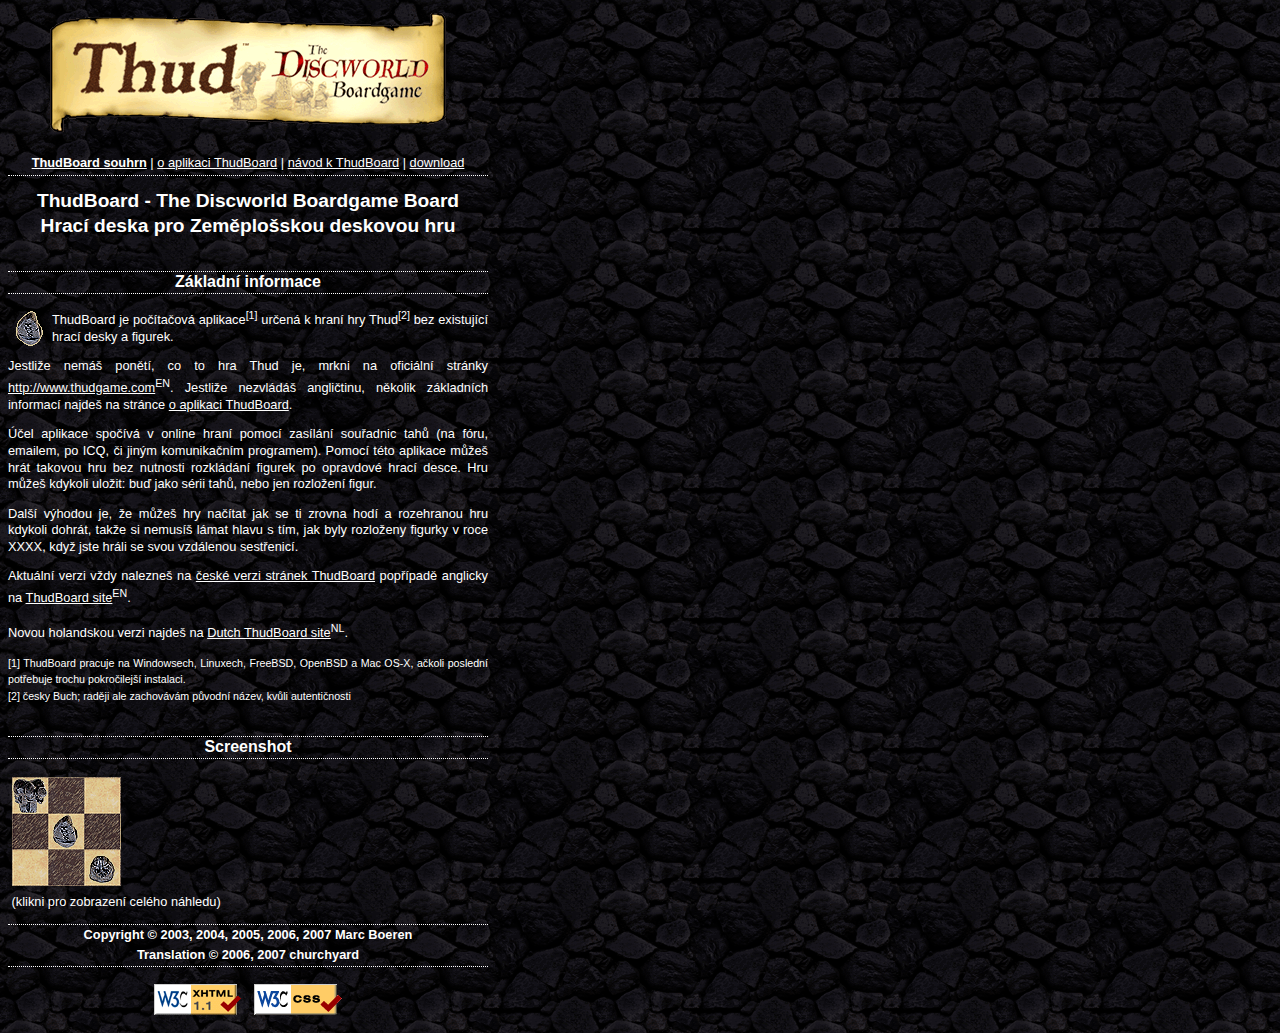
<file: website/public/thudboard-cz/index.html>
<?xml version="1.0" encoding="UTF-8"?>
<!DOCTYPE html PUBLIC "-//W3C//DTD XHTML 1.1//EN"
    "http://www.w3.org/TR/xhtml11/DTD/xhtml11.dtd">
<html xmlns="http://www.w3.org/1999/xhtml" xml:lang="cs">
<head>
  <title>ThudBoard SOUHRN</title>
  <link rel="stylesheet" href="thudboard.css" type="text/css" />
</head>

<body>
<div class="flow">
<img alt="Thud - The Discworld Boardgame" title="Thud - Zeměplošská desková hra" src="img/thudscroll.gif" width="400" height="120" />

<p class="links">
<a href="index.html"><b>ThudBoard souhrn</b></a> | 
<a href="about.html">o aplikaci ThudBoard</a> | 
<a href="howto.html">návod k ThudBoard</a> | 
<a href="http://www.million.nl/thudboard-cz/download.html">download</a>
</p>

<h1>ThudBoard - The Discworld Boardgame Board<br />
Hrací deska pro Zeměplošskou deskovou hru</h1>

<h2>Základní informace</h2>
<p>
<img class="pgf" src="img/rock.gif" alt="Kámen Thud" width="36" height="36"/>
ThudBoard je počítačová aplikace<sup>[1]</sup> určená k hraní hry Thud<sup>[2]</sup> bez existující hrací desky a figurek.
</p>
<p>
Jestliže nemáš ponětí, co to hra Thud je, mrkni na oficiální stránky <a href="http://www.thudgame.com/">http://www.thudgame.com</a><sup class="EN">EN</sup>.
Jestliže nezvládáš angličtinu, několik základních informací najdeš na stránce <a href="about.html">o aplikaci ThudBoard</a>.
</p>
<p>
Účel aplikace spočívá v online hraní pomocí zasílání souřadnic tahů (na fóru, emailem, po ICQ, či jiným komunikačním programem).
Pomocí této aplikace můžeš hrát takovou hru bez nutnosti rozkládání figurek po opravdové hrací desce. Hru můžeš kdykoli uložit:
buď jako sérii tahů, nebo jen rozložení figur.
</p>
<p>
Další výhodou je, že můžeš hry načítat jak se ti zrovna hodí a rozehranou hru kdykoli dohrát, takže si nemusíš lámat hlavu s tím, jak byly rozloženy figurky v roce XXXX, když jste hráli se svou vzdálenou sestřenicí.
</p>
<p>
Aktuální verzi vždy nalezneš na <a href="http://www.million.nl/thudboard-cz/">české verzi stránek ThudBoard</a> popřípadě anglicky na <a href="http://www.million.nl/thudboard/">ThudBoard site</a><sup class="EN">EN</sup>.
</p>

<p>
Novou holandskou verzi najdeš na <a href="http://www.million.nl/thudboard-nl/">Dutch ThudBoard site</a><sup class="EN">NL</sup>. 
</p>

<p>
<small>[1] ThudBoard pracuje na Windowsech, Linuxech, FreeBSD, OpenBSD a 
Mac OS-X, ačkoli poslední potřebuje trochu pokročilejší instalaci.<br />
[2] česky Buch; raději ale zachovávám původní název, kvůli autentičnosti</small>
</p>

<h2>Screenshot</h2>
<p>
<a href="img/thudscreen.jpg"><img src="img/thudpreview.gif" alt="klikni pro zobrazení celého náhledu" width="109" height="109"/></a><br/>
&nbsp;(klikni pro zobrazení celého náhledu)
</p>

<h3>
Copyright &copy; 2003, 2004, 2005, 2006, 2007 Marc Boeren<br />
Translation &copy; 2006, 2007 churchyard
</h3>

<a href="http://validator.w3.org/check/referer"><img src="img/valid-xhtml11.gif" alt="Valid XHTML 1.1!" height="31" width="88" /></a>
<a href="http://jigsaw.w3.org/css-validator/validator?uri=http://www.million.nl/thudboard-cz/thudboard.css"><img src="img/vcss.gif" alt="Valid CSS!" height="31" width="88" /></a>

</div>

</body>
</html>
</file>
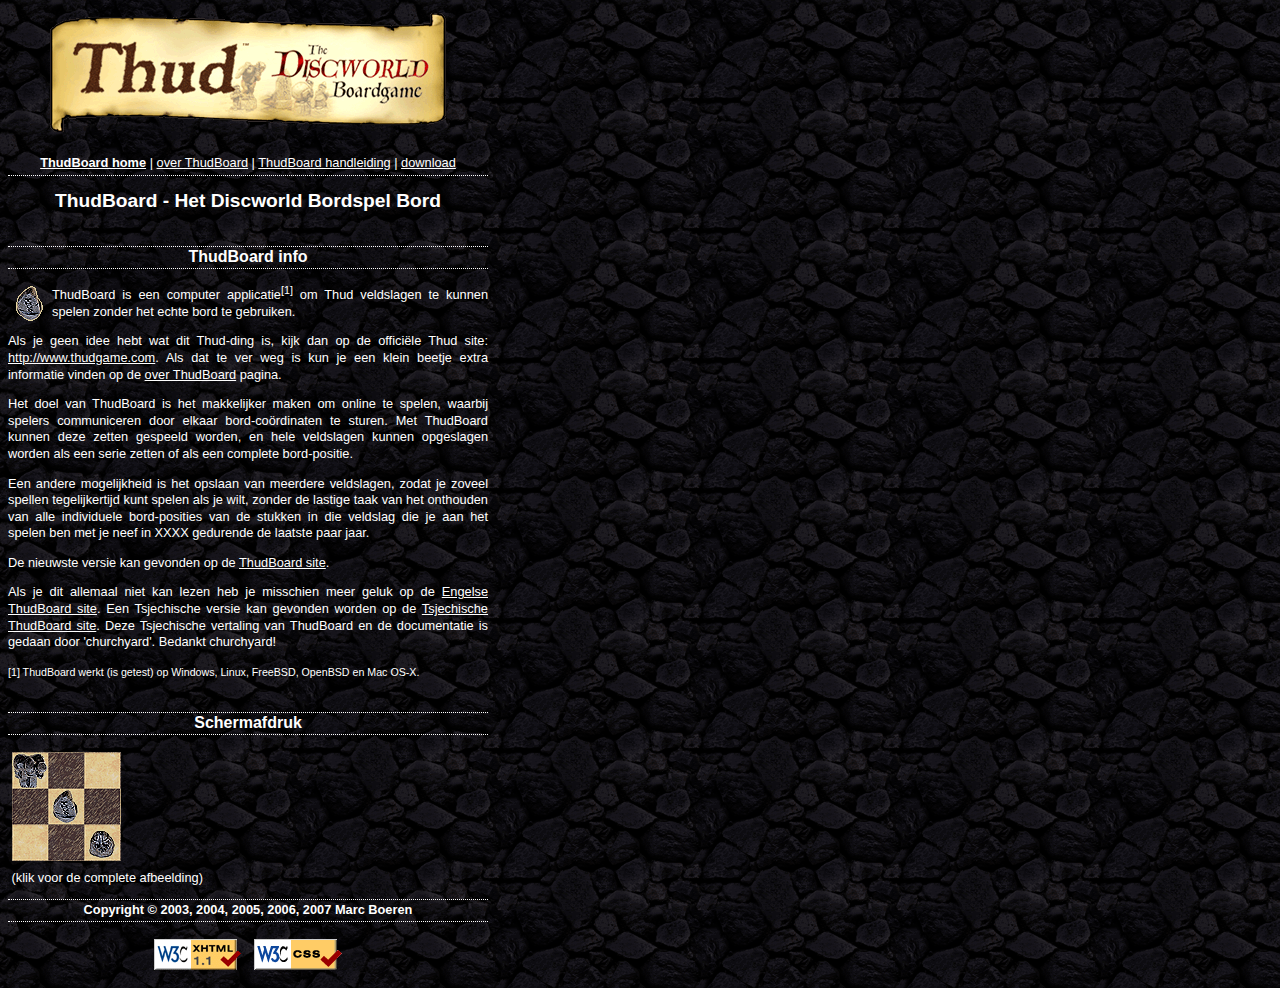
<file: website/public/thudboard-nl/index.html>
<?xml version="1.0" encoding="UTF-8"?>
<!DOCTYPE html PUBLIC "-//W3C//DTD XHTML 1.1//EN"
    "http://www.w3.org/TR/xhtml11/DTD/xhtml11.dtd">
<html xmlns="http://www.w3.org/1999/xhtml" xml:lang="en">
<head>
  <title>ThudBoard HOME</title>
  <link rel="stylesheet" href="thudboard.css" type="text/css" />
</head>

<body>
<div class="flow">
<img alt="Thud - Het Discworld Bordspel" src="img/thudscroll.gif" width="400" height="120" />

<p class="links">
<a href="index.html"><b>ThudBoard home</b></a> | 
<a href="about.html">over ThudBoard</a> | 
<a href="howto.html">ThudBoard handleiding</a> | 
<a href="http://www.million.nl/thudboard-nl/download.html">download</a>
</p>

<h1>ThudBoard - Het Discworld Bordspel Bord</h1>

<h2>ThudBoard info</h2>
<p>
<img class="pgf" src="img/rock.gif" alt="de Thud steen" width="36" height="36"/>
ThudBoard is een computer applicatie<sup>[1]</sup> om Thud veldslagen te kunnen 
spelen zonder het echte bord te gebruiken.
</p>
<p>
Als je geen idee hebt wat dit Thud-ding is, kijk dan op de offici&euml;le Thud
site: <a href="http://www.thudgame.com/">http://www.thudgame.com</a>.
Als dat te ver weg is kun je een klein beetje extra informatie vinden op de
<a href="about.html">over ThudBoard</a> pagina.
</p>
<p>
Het doel van ThudBoard is het makkelijker maken om online te spelen, waarbij 
spelers communiceren door elkaar bord-co&ouml;rdinaten te sturen. Met 
ThudBoard kunnen deze zetten gespeeld worden, en hele veldslagen kunnen
opgeslagen worden als een serie zetten of als een complete bord-positie.	
</p>
<p>
Een andere mogelijkheid is het opslaan van meerdere veldslagen, zodat je 
zoveel spellen tegelijkertijd kunt spelen als je wilt, zonder de lastige taak
van het onthouden van alle individuele bord-posities van de stukken in die
veldslag die je aan het spelen ben met je neef in XXXX gedurende de laatste
paar jaar.
</p>
<p>
De nieuwste versie kan gevonden op de <a href="http://www.million.nl/thudboard-nl/">ThudBoard site</a>.
</p>
<p>
Als je dit allemaal niet kan lezen heb je misschien meer geluk op de <a href="http://www.million.nl/thudboard/">Engelse ThudBoard site</a>.
Een Tsjechische versie kan gevonden worden op de <a href="http://www.million.nl/thudboard-cz/">Tsjechische ThudBoard site</a>. 
Deze Tsjechische vertaling van ThudBoard en de documentatie is gedaan door 'churchyard'. Bedankt churchyard!
</p>
<p>
<small>[1] ThudBoard werkt (is getest) op Windows, Linux, FreeBSD, OpenBSD en Mac OS-X.</small>
</p>

<h2>Schermafdruk</h2>
<p>
<a href="img/thudscreen.jpg"><img src="img/thudpreview.gif" alt="klik voor de complete afbeelding" width="109" height="109"/></a><br/>
&nbsp;(klik voor de complete afbeelding)
</p>

<h3>
Copyright &copy; 2003, 2004, 2005, 2006, 2007 Marc Boeren<br/>
</h3>

<a href="http://validator.w3.org/check/referer"><img src="img/valid-xhtml11.gif" alt="Valid XHTML 1.1!" height="31" width="88" /></a>
<a href="http://jigsaw.w3.org/css-validator/validator?uri=http://www.million.nl/thudboard/thudboard.css"><img src="img/vcss.gif" alt="Valid CSS!" height="31" width="88" /></a>

</div>

</body>
</html>
</file>
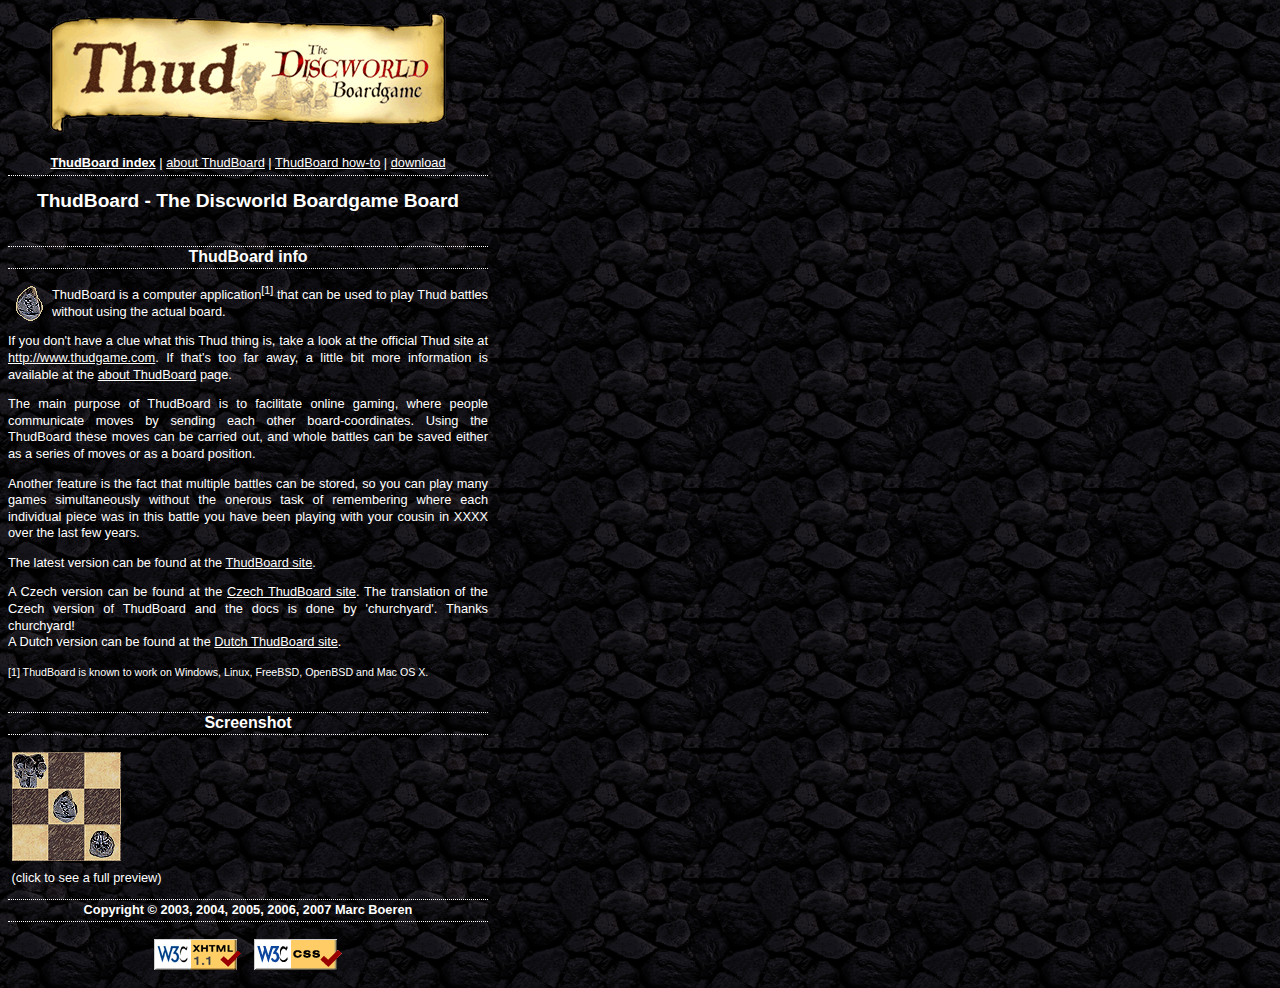
<file: website/public/thudboard/index.html>
<?xml version="1.0" encoding="UTF-8"?>
<!DOCTYPE html PUBLIC "-//W3C//DTD XHTML 1.1//EN"
    "http://www.w3.org/TR/xhtml11/DTD/xhtml11.dtd">
<html xmlns="http://www.w3.org/1999/xhtml" xml:lang="en">
<head>
  <title>ThudBoard HOME</title>
  <link rel="stylesheet" href="thudboard.css" type="text/css" />
</head>

<body>
<div class="flow">
<img alt="Thud - The Discworld Boardgame" src="img/thudscroll.gif" width="400" height="120" />

<p class="links">
<a href="index.html"><b>ThudBoard index</b></a> | 
<a href="about.html">about ThudBoard</a> | 
<a href="howto.html">ThudBoard how-to</a> | 
<a href="http://www.million.nl/thudboard/download.html">download</a>
</p>

<h1>ThudBoard - The Discworld Boardgame Board</h1>

<h2>ThudBoard info</h2>
<p>
<img class="pgf" src="img/rock.gif" alt="the Thud stone" width="36" height="36"/>
ThudBoard is a computer application<sup>[1]</sup> that can be used to play Thud 
battles without using the actual board.
</p>
<p>
If you don't have a clue what this Thud thing is, take a look at the 
official Thud site at <a href="http://www.thudgame.com/">http://www.thudgame.com</a>.
If that's too far away, a little bit more information is available at the 
<a href="about.html">about ThudBoard</a> page.
</p>
<p>
The main purpose of ThudBoard is to facilitate online gaming, where people 
communicate moves by sending each other board-coordinates. Using the ThudBoard 
these moves can be carried out, and whole battles can be saved either as a 
series of moves or as a board position.
</p>
<p>
Another feature is the fact that multiple battles can be stored, so you 
can play many games simultaneously without the onerous task of remembering 
where each individual piece was in this battle you have been playing with 
your cousin in XXXX over the last few years.
</p>
<p>
The latest version can be found at the <a href="http://www.million.nl/thudboard/">ThudBoard site</a>.
</p>
<p>
A Czech version can be found at the <a href="http://www.million.nl/thudboard-cz/">Czech ThudBoard site</a>. 
The translation of the Czech version of ThudBoard and the docs is done by 'churchyard'. Thanks churchyard!<br/>
A Dutch version can be found at the <a href="http://www.million.nl/thudboard-nl/">Dutch ThudBoard site</a>. 
</p>
<p>
<small>[1] ThudBoard is known to work on Windows, Linux, FreeBSD, OpenBSD and 
Mac OS X.</small>
</p>

<h2>Screenshot</h2>
<p>
<a href="img/thudscreen.jpg"><img src="img/thudpreview.gif" alt="click to see a full preview" width="109" height="109"/></a><br/>
&nbsp;(click to see a full preview)
</p>

<h3>
Copyright &copy; 2003, 2004, 2005, 2006, 2007  Marc Boeren<br/>
</h3>

<a href="http://validator.w3.org/check/referer"><img src="img/valid-xhtml11.gif" alt="Valid XHTML 1.1!" height="31" width="88" /></a>
<a href="http://jigsaw.w3.org/css-validator/validator?uri=http://www.million.nl/thudboard/thudboard.css"><img src="img/vcss.gif" alt="Valid CSS!" height="31" width="88" /></a>

</div>

</body>
</html>
</file>
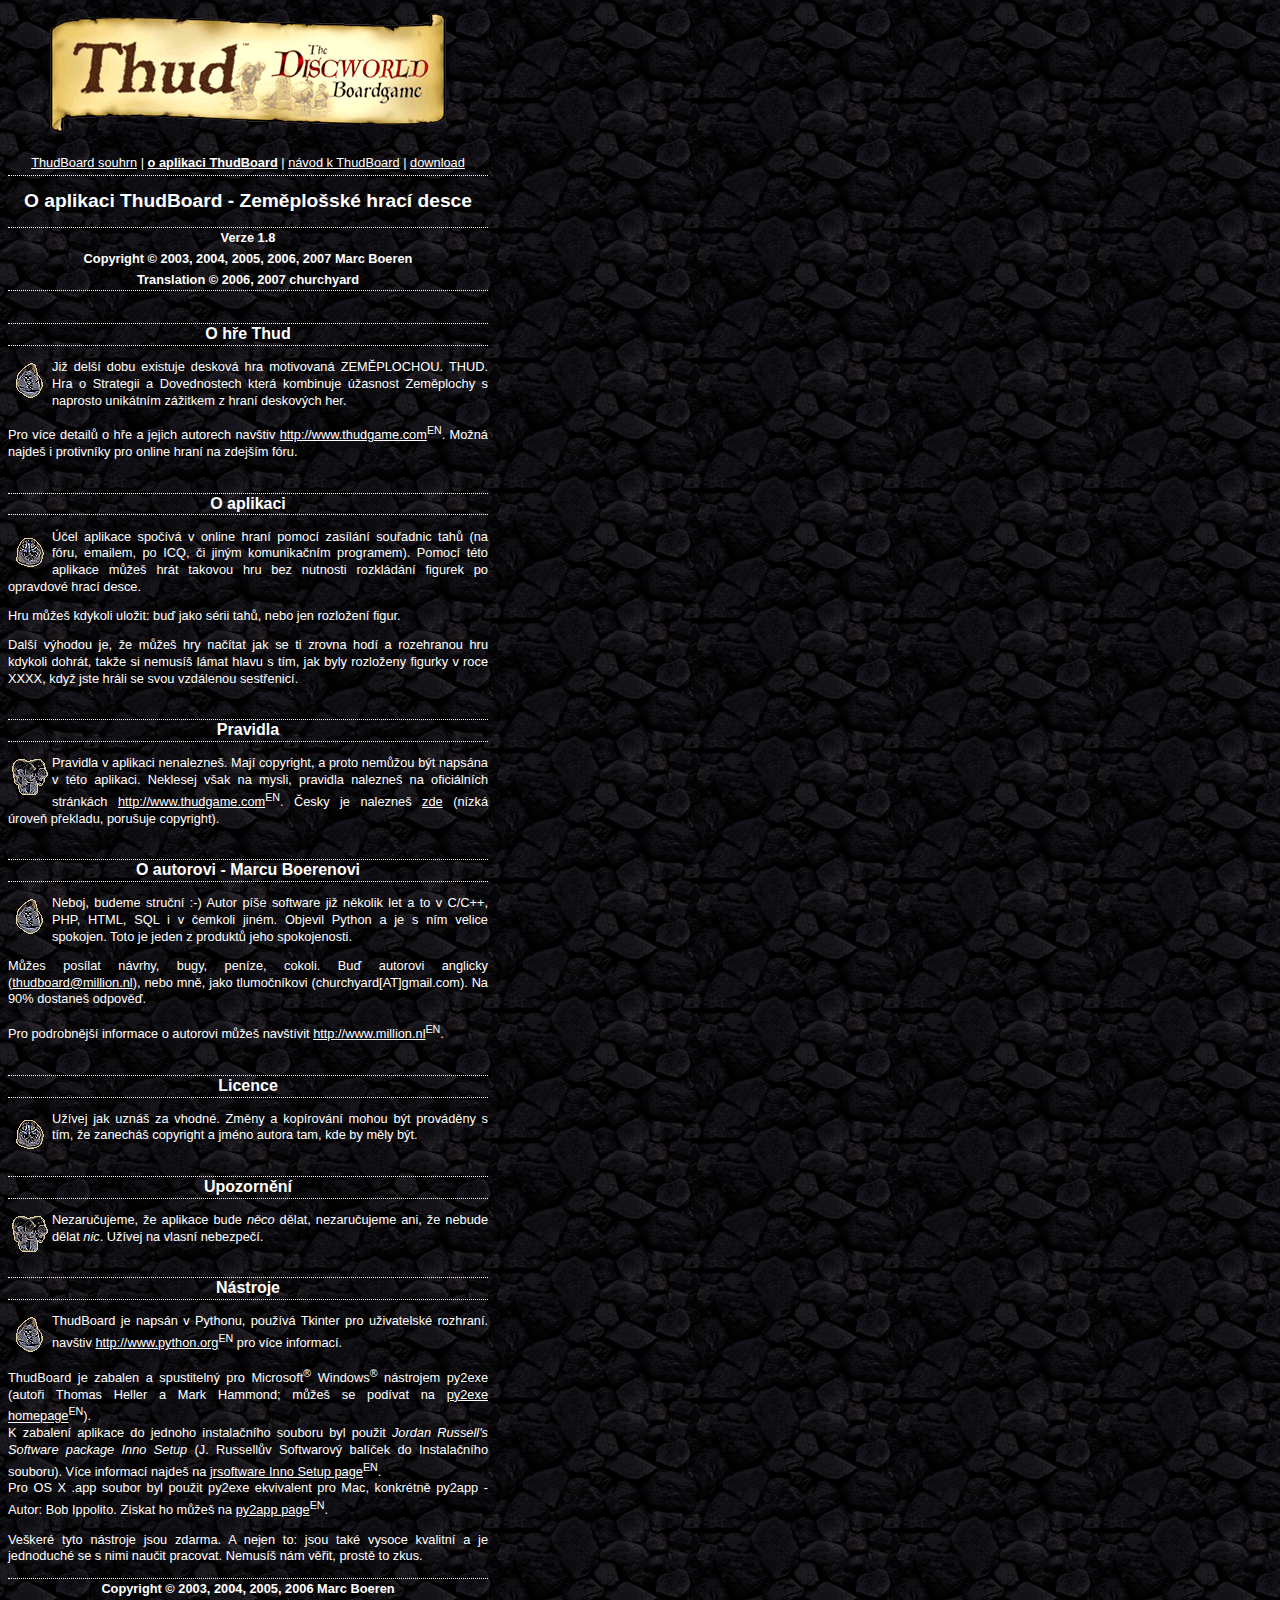
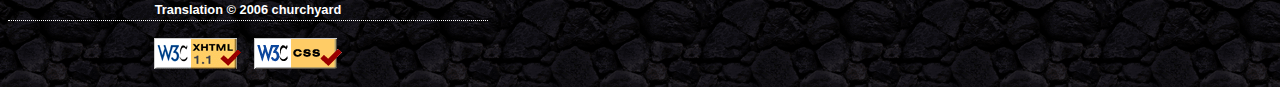
<file: website/public/thudboard-cz/about.html>
<?xml version="1.0" encoding="UTF-8"?>
<!DOCTYPE html PUBLIC "-//W3C//DTD XHTML 1.1//EN"
    "http://www.w3.org/TR/xhtml11/DTD/xhtml11.dtd">
<html xmlns="http://www.w3.org/1999/xhtml" xml:lang="cs">
<head>
  <title>O APLIKACI ThudBoard</title>
  <link rel="stylesheet" href="thudboard.css" type="text/css" />
</head>

<body>
<div class="flow">
<img alt="Thud - The Discworld Boardgame" title="Thud - Zeměplošská desková hra" src="img/thudscroll.gif" width="400" height="120" />

<p class="links">
<a href="index.html">ThudBoard souhrn</a> | 
<a href="about.html"><b>o aplikaci ThudBoard</b></a> | 
<a href="howto.html">návod k ThudBoard</a> | 
<a href="http://www.million.nl/thudboard-cz/download.html">download</a>
</p>

<h1>O aplikaci ThudBoard - Zeměplošské hrací desce</h1>

<h3>
Verze 1.8<br />
Copyright &copy; 2003, 2004, 2005, 2006, 2007 Marc Boeren<br />
Translation &copy; 2006, 2007 churchyard
</h3>

<h2>O hře Thud</h2>
<p>
<img class="pgf" src="img/rock.gif" alt="Kámen Thud" width="36" height="36"/>
Již delší dobu existuje desková hra motivovaná ZEMĚPLOCHOU. THUD.
Hra o Strategii a Dovednostech která kombinuje úžasnost Zeměplochy s naprosto unikátním zážitkem z hraní deskových her.
</p>
<p>
Pro více detailů o hře a jejich autorech navštiv <a href="http://www.thudgame.com">http://www.thudgame.com</a><sup class="EN">EN</sup>.
Možná najdeš i protivníky pro online hraní na zdejším fóru.
</p>
<h2>O aplikaci</h2>
<p>
<img class="pgf" src="img/dwarf.gif" alt="Trpaslík" width="36" height="36"/>
Účel aplikace spočívá v online hraní pomocí zasílání souřadnic tahů (na fóru, emailem, po ICQ, či jiným komunikačním programem).
Pomocí této aplikace můžeš hrát takovou hru bez nutnosti rozkládání figurek po opravdové hrací desce.
</p>
<p>
Hru můžeš kdykoli uložit: buď jako sérii tahů, nebo jen rozložení figur.
</p>
<p>
Další výhodou je, že můžeš hry načítat jak se ti zrovna hodí a rozehranou hru kdykoli dohrát, takže si nemusíš lámat hlavu s tím, jak byly rozloženy figurky v roce XXXX, když jste hráli se svou vzdálenou sestřenicí.
</p>
<h2>Pravidla</h2>
<p>
<img class="pgf" src="img/troll.gif" alt="Troll" width="36" height="36" />
Pravidla v aplikaci nenalezneš. Mají copyright, a proto nemůžou být napsána v této aplikaci. 
Neklesej však na mysli, pravidla nalezneš na oficiálních stránkách <a href="http://www.thudgame.com">http://www.thudgame.com</a><sup class="EN">EN</sup>.
Česky je nalezneš <a href="http://zemeplocha.xhosting.cz/page2/thud.html">zde</a> (nízká úroveň překladu, porušuje copyright).
</p>
<h2>O autorovi - Marcu Boerenovi</h2>
<p>
<img class="pgf" src="img/rock.gif" alt="Kámen Thud" width="36" height="36" />
Neboj, budeme struční :-)
Autor píše software již několik let a to v C/C++, PHP, HTML, SQL i v čemkoli jiném.
Objevil Python a je s ním velice spokojen. Toto je jeden z produktů jeho spokojenosti.
</p>
<p>
Můžes posílat návrhy, bugy, peníze, cokoli.
Buď autorovi anglicky (<a href="mailto:thudboard@million.nl">thudboard@million.nl</a>), nebo mně, jako tlumočníkovi (churchyard[AT]gmail.com).
Na 90% dostaneš odpověď.
</p>
<p>
Pro podrobnější informace o autorovi můžeš navštívit <a href="http://www.million.nl">http://www.million.nl</a><sup class="EN">EN</sup>.
</p>
<h2>Licence</h2>
<p>
<img class="pgf" src="img/dwarf.gif" alt="Trpaslík" width="36" height="36" />
Užívej jak uznáš za vhodné. Změny a kopírování mohou být prováděny s tím, že zanecháš copyright a jméno autora tam, kde by měly být.
</p>
<h2>Upozornění</h2>
<p>
<img class="pgf" src="img/troll.gif" alt="Troll" width="36" height="36" />
Nezaručujeme, že aplikace bude <i>něco</i> dělat, nezaručujeme ani, že nebude dělat <i>nic</i>.
Užívej na vlasní nebezpečí.
</p>
<h2>Nástroje</h2>
<p>
<img class="pgf" src="img/rock.gif" alt="Kámen Thud" width="36" height="36" />
ThudBoard je napsán v Pythonu, používá Tkinter pro uživatelské rozhraní.
navštiv <a href="http://www.python.org">http://www.python.org</a><sup class="EN">EN</sup> pro více informací.
</p>
<p>
ThudBoard je zabalen a spustitelný pro 
Microsoft<sup>&reg;</sup> Windows<sup>&reg;</sup> nástrojem py2exe
(autoři Thomas Heller a Mark Hammond; můžeš se podívat na 
<a href="http://starship.python.net/crew/theller/py2exe/">py2exe 
homepage</a><sup class="EN">EN</sup>).<br />
K zabalení aplikace do jednoho instalačního souboru byl použit 
<i>Jordan Russell's Software package Inno Setup</i> (J. Russellův Softwarový balíček do Instalačního souboru).
Více informací najdeš na <a href="http://www.jrsoftware.org/isinfo.php">jrsoftware 
Inno Setup page</a><sup class="EN">EN</sup>.<br/>
Pro OS X .app soubor byl použit py2exe ekvivalent pro
Mac, konkrétně py2app - Autor: Bob Ippolito. Získat ho můžeš na
<a href="http://cheeseshop.python.org/pypi/py2app">py2app page</a><sup class="EN">EN</sup>.<br/>
</p>
<p>
Veškeré tyto nástroje jsou zdarma. A nejen to: jsou také vysoce kvalitní a je jednoduché se s nimi naučit pracovat.
Nemusíš nám věřit, prostě to zkus.
</p>
<h3>
Copyright &copy; 2003, 2004, 2005, 2006 Marc Boeren<br />
Translation &copy; 2006 churchyard
</h3>

<a href="http://validator.w3.org/check/referer"><img src="img/valid-xhtml11.gif" alt="Valid XHTML 1.1!" height="31" width="88" /></a>
<a href="http://jigsaw.w3.org/css-validator/validator?uri=http://www.million.nl/thudboard-cz/thudboard.css"><img src="img/vcss.gif" alt="Valid CSS!" height="31" width="88" /></a>

</div>

</body>
</html>
</file>
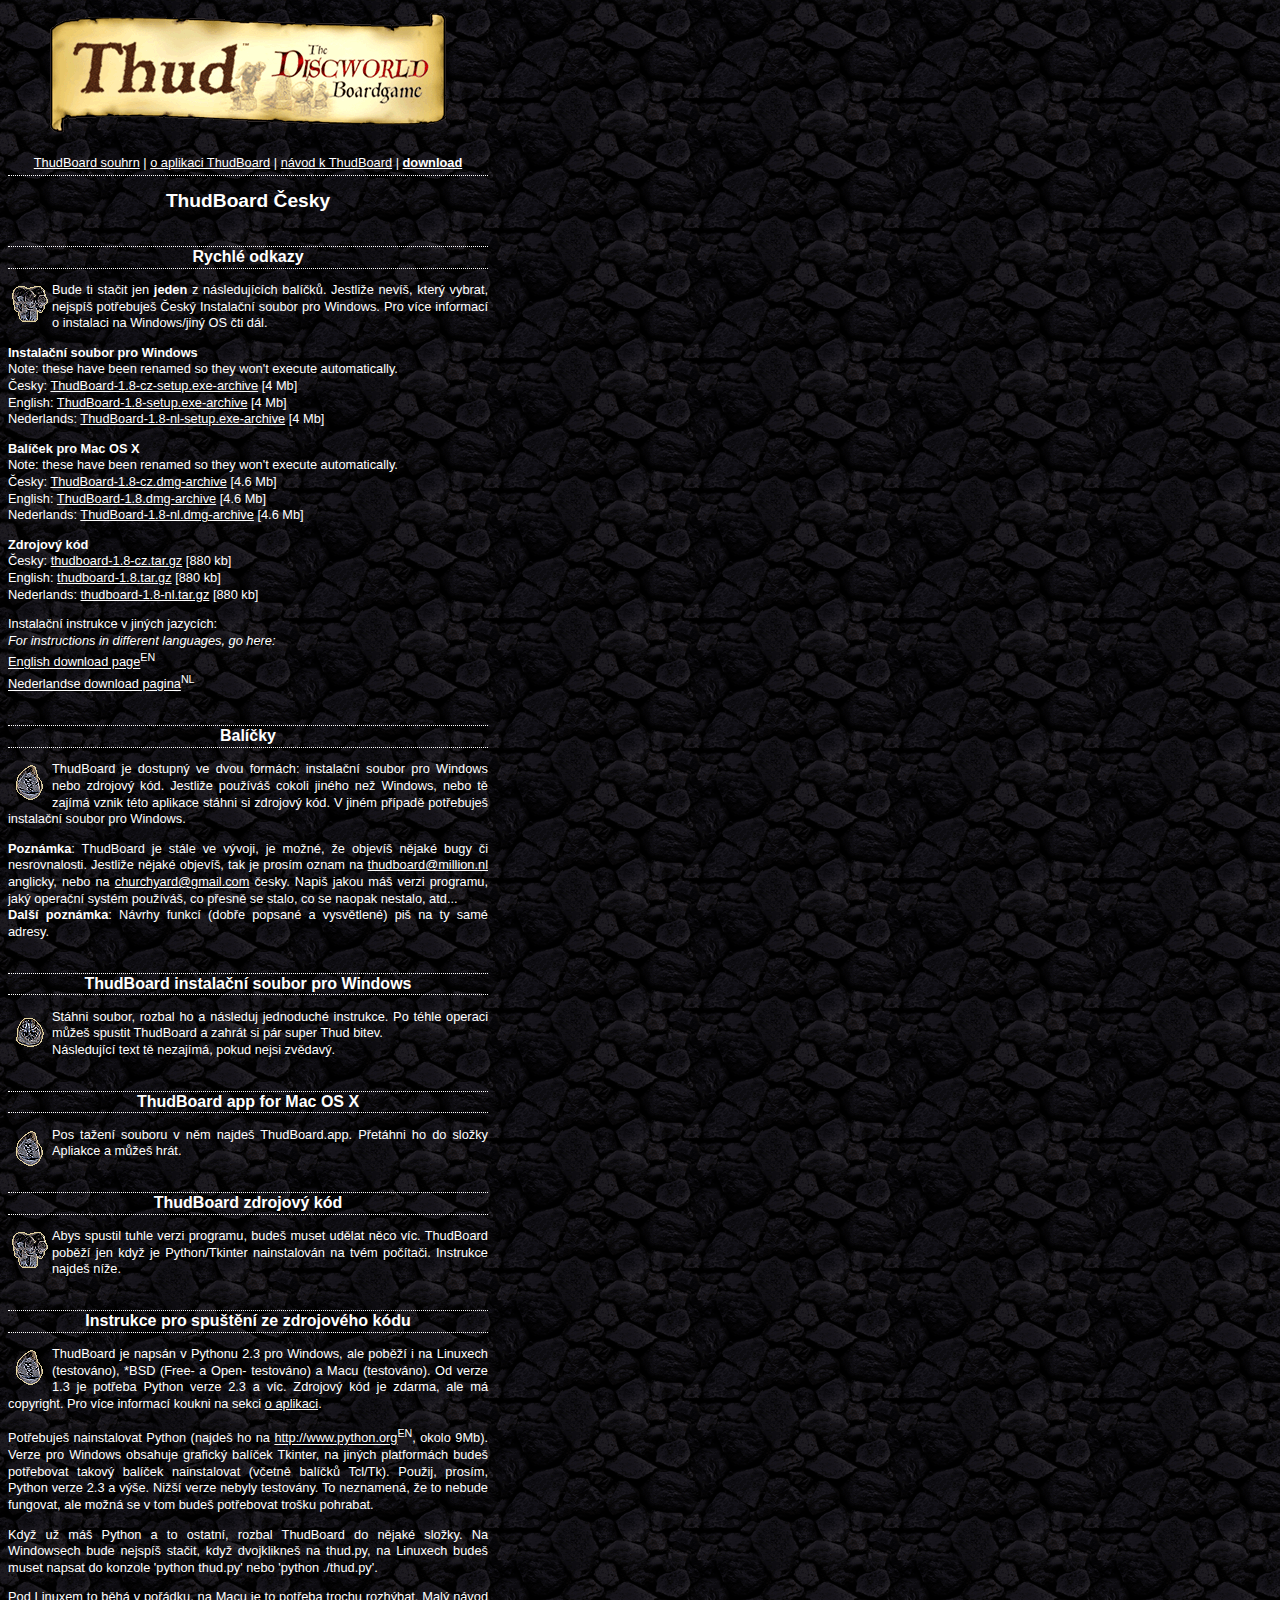
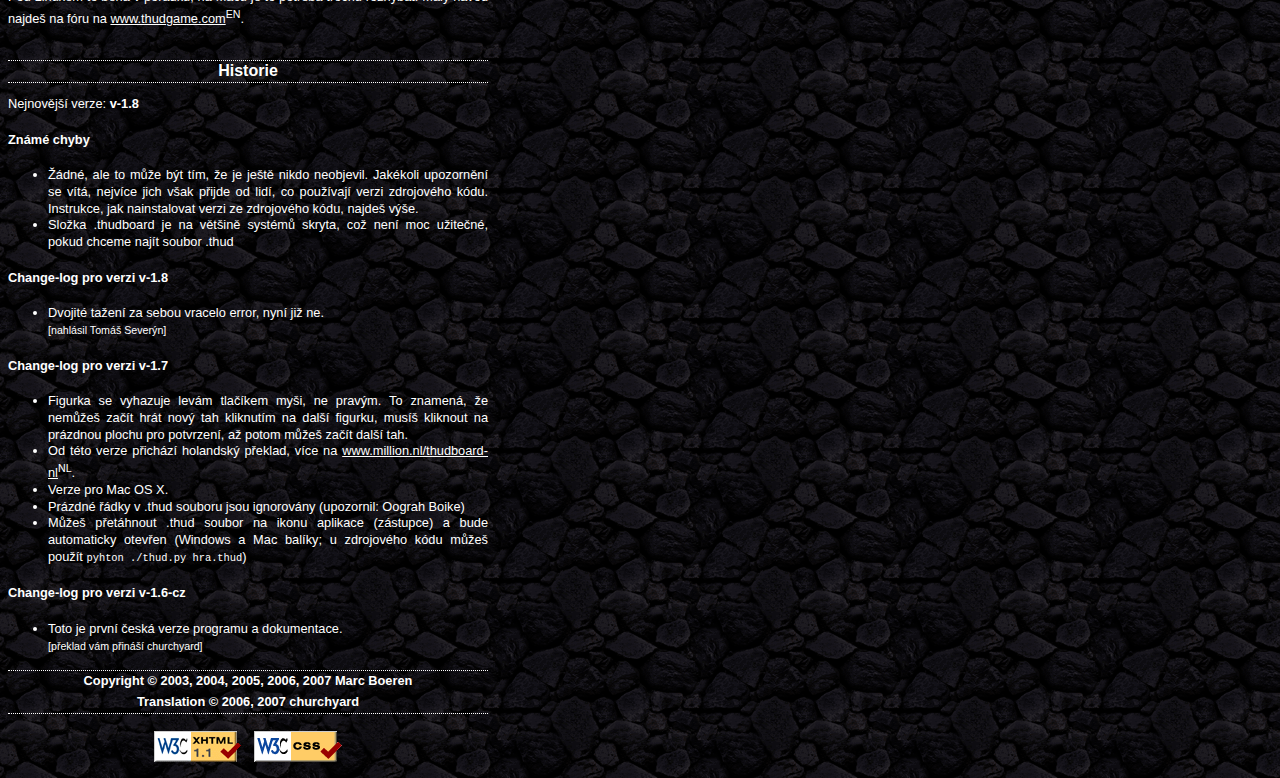
<file: website/public/thudboard-cz/download.html>
<?xml version="1.0" encoding="UTF-8"?>
<!DOCTYPE html PUBLIC "-//W3C//DTD XHTML 1.1//EN"
    "http://www.w3.org/TR/xhtml11/DTD/xhtml11.dtd">
<html xmlns="http://www.w3.org/1999/xhtml" xml:lang="cs">
<head>
  <title>ThudBoard DOWNLOAD</title>
  <link rel="stylesheet" href="thudboard.css" type="text/css" />
</head>

<body>
<div class="flow">
<img alt="Thud - The Discworld Boardgame" title="Thud - Zeměplošská desková hra" src="img/thudscroll.gif" width="400" height="120" />

<p class="links">
<a href="index.html">ThudBoard souhrn</a> |
<a href="about.html">o aplikaci ThudBoard</a> |
<a href="howto.html">návod k ThudBoard</a> |
<a href="http://www.million.nl/thudboard-cz/download.html"><b>download</b></a>
</p>

<h1>ThudBoard Česky</h1>
<h2>Rychlé odkazy</h2>
<p>
<img class="pgf" src="img/troll.gif" alt="Troll" width="36" height="36"/>
Bude ti stačit jen <b>jeden</b> z následujících balíčků.
Jestliže nevíš, který vybrat, nejspíš potřebuješ Český Instalační soubor pro Windows.
Pro více informací o instalaci na Windows/jiný OS čti dál.
</p>
<p>
<b>Instalační soubor pro Windows</b><br/>
Note: these have been renamed so they won't execute automatically.</br>
Česky: <a href="http://www.million.nl/file/ThudBoard-1.8-cz-setup.exe-archive">ThudBoard-1.8-cz-setup.exe-archive</a> [4 Mb]<br/>
English: <a href="http://www.million.nl/file/ThudBoard-1.8-setup.exe-archive">ThudBoard-1.8-setup.exe-archive</a> [4 Mb]<br/>
Nederlands: <a href="http://www.million.nl/file/ThudBoard-1.8-nl-setup.exe-archive">ThudBoard-1.8-nl-setup.exe-archive</a> [4 Mb]<br/>
</p>
<p>
<b>Balíček pro Mac OS X</b><br/>
Note: these have been renamed so they won't execute automatically.</br>
Česky: <a href="http://www.million.nl/file/ThudBoard-1.8-cz.dmg-archive">ThudBoard-1.8-cz.dmg-archive</a> [4.6 Mb]<br/>
English: <a href="http://www.million.nl/file/ThudBoard-1.8.dmg-archive">ThudBoard-1.8.dmg-archive</a> [4.6 Mb]<br/>
Nederlands: <a href="http://www.million.nl/file/ThudBoard-1.8-nl.dmg-archive">ThudBoard-1.8-nl.dmg-archive</a> [4.6 Mb]<br/>
</p>
<p>
<b>Zdrojový kód</b><br/>
Česky: <a href="http://www.million.nl/file/thudboard-1.8-cz.tar.gz">thudboard-1.8-cz.tar.gz</a> [880 kb]<br/>
English: <a href="http://www.million.nl/file/thudboard-1.8.tar.gz">thudboard-1.8.tar.gz</a> [880 kb]<br/>
Nederlands: <a href="http://www.million.nl/file/thudboard-1.8-nl.tar.gz">thudboard-1.8-nl.tar.gz</a> [880 kb]<br/>
</p>
<p>
Instalační instrukce v jiných jazycích:<br/>
<i>For instructions in different languages, go here:</i><br/>
<a href="http://www.million.nl/thudboard/download.html">English download page</a><sup class="EN">EN</sup><br/>
<a href="http://www.million.nl/thudboard-nl/download.html">Nederlandse download pagina</a><sup class="EN">NL</sup><br/>
</p>

<h2>Balíčky</h2>
<p>
<img class="pgf" src="img/rock.gif" alt="Kámen Thud" width="36" height="36"/>
ThudBoard je dostupný ve dvou formách: instalační soubor pro Windows nebo zdrojový kód.
Jestliže používáš cokoli jiného než Windows, nebo tě zajímá vznik této aplikace stáhni si zdrojový kód.
V jiném případě potřebuješ instalační soubor pro Windows.
</p>
<p>
<b>Poznámka</b>: ThudBoard je stále ve vývoji, je možné, že objevíš nějaké bugy či nesrovnalosti.
Jestliže nějaké objevíš, tak je prosím oznam na <a href="mailto:thudboard@million.nl">thudboard@million.nl</a>
anglicky, nebo na <a href="mailto:churchyard@gmail.com">churchyard@gmail.com</a> česky.
Napiš jakou máš verzi programu, jaký operační systém používáš, co přesně se stalo, co se naopak nestalo, atd...<br/>
<b>Další poznámka</b>: Návrhy funkcí (dobře popsané a vysvětlené) piš na ty samé adresy.
</p>
<h2>ThudBoard instalační soubor pro Windows</h2>
<p>
<img class="pgf" src="img/dwarf.gif" alt="Trpaslík" width="36" height="36"/>
Stáhni soubor, rozbal ho a následuj jednoduché instrukce.
Po téhle operaci můžeš spustit ThudBoard a zahrát si pár super Thud bitev.<br/>
Následující text tě nezajímá, pokud nejsi zvědavý.
</p>
<h2>ThudBoard app for Mac OS X</h2>
<p>
<img class="pgf" src="img/rock.gif" alt="the Thud stone" width="36" height="36"/>
Pos tažení souboru v něm najdeš ThudBoard.app.
Přetáhni ho do složky Apliakce a můžeš hrát.
</p>
<h2>ThudBoard zdrojový kód</h2>
<p>
<img class="pgf" src="img/troll.gif" alt="Troll" width="36" height="36"/>
Abys spustil tuhle verzi programu, budeš muset udělat něco víc.
ThudBoard poběží jen když je Python/Tkinter nainstalován na tvém počítači.
Instrukce najdeš níže.
</p>

<h2>Instrukce pro spuštění ze zdrojového kódu</h2>
<p>
<img class="pgf" src="img/rock.gif" alt="Kámen Thud" width="36" height="36"/>
ThudBoard je napsán v Pythonu 2.3 pro Windows, ale poběží i na Linuxech (testováno),
*BSD (Free- a Open- testováno) a Macu (testováno). Od verze 1.3 je potřeba Python verze 2.3 a víc.
Zdrojový kód je zdarma, ale má copyright. Pro více informací koukni na sekci
<a href="about.html">o aplikaci</a>.
</p>
<p>
Potřebuješ nainstalovat Python
(najdeš ho na <a href="http://www.python.org">http://www.python.org</a><sup class="EN">EN</sup>, okolo 9Mb).
Verze pro Windows obsahuje grafický balíček Tkinter, na jiných
platformách budeš potřebovat takový balíček nainstalovat (včetně balíčků Tcl/Tk).
Použij, prosím, Python verze 2.3 a výše. Nižší verze nebyly testovány.
To neznamená, že to nebude fungovat, ale možná se v tom budeš potřebovat trošku pohrabat.
</p>
<p>
Když už máš Python a to ostatní, rozbal ThudBoard do nějaké složky.
Na Windowsech bude nejspíš stačit, když dvojklikneš na thud.py,
na Linuxech budeš muset napsat do konzole 'python thud.py' nebo 'python ./thud.py'.
</p>
<p>
Pod Linuxem to běhá v pořádku, na Macu je to potřeba trochu rozhýbat.
Malý návod najdeš na fóru na <a href="http://www.thudgame.com">www.thudgame.com</a><sup class="EN">EN</sup>.
</p>

<h2>Historie</h2>
<p>
Nejnovější verze: <b>v-1.8</b>
</p>

<h4>Známé chyby</h4>
<ul>
<li>Žádné, ale to může být tím, že je ještě nikdo neobjevil.
Jakékoli upozornění se vítá, nejvíce jich však přijde od lidí, co používají verzi zdrojového kódu.
Instrukce, jak nainstalovat verzi ze zdrojového kódu, najdeš výše.<br/>
</li>
<li>Složka .thudboard je na většině systémů skryta, což není moc užitečné, pokud chceme najít soubor .thud</li>
</ul>

<h4>Change-log pro verzi v-1.8</h4>
<ul>
<li>Dvojité tažení za sebou vracelo error, nyní již ne.<br/>
<small>[nahlásil Tomáš Severýn]</small></li>
</ul>

<h4>Change-log pro verzi v-1.7</h4>
<ul>
<li>Figurka se vyhazuje levám tlačíkem myši, ne pravým.
To znamená, že nemůžeš začít hrát nový tah kliknutím na další figurku,
musíš kliknout na prázdnou plochu pro potvrzení, až potom můžeš začít další tah.
</li>
<li>Od této verze přichází holandský překlad, více na <a href="http://www.million.nl/thudboard-nl">www.million.nl/thudboard-nl</a><sup class="EN">NL</sup>.
</li>
<li>Verze pro Mac OS X.
</li>
<li>Prázdné řádky v .thud souboru jsou ignorovány (upozornil: Oograh Boike)
</li>
<li>Můžeš přetáhnout .thud soubor na ikonu aplikace (zástupce) a bude automaticky otevřen (Windows a Mac balíky; u zdrojového kódu můžeš použít <tt>pyhton ./thud.py hra.thud</tt>)
</li>

</ul>



<h4>Change-log pro verzi v-1.6-cz</h4>
<ul>
<li>Toto je první česká verze programu a dokumentace.<br/>
<small>[překlad vám přináší churchyard]</small></li>
</ul>

<h3>
Copyright &copy; 2003, 2004, 2005, 2006, 2007 Marc Boeren<br />
Translation &copy; 2006, 2007 churchyard
</h3>

<a href="http://validator.w3.org/check/referer"><img src="img/valid-xhtml11.gif" alt="Valid XHTML 1.1!" height="31" width="88" /></a>
<a href="http://jigsaw.w3.org/css-validator/validator?uri=http://www.million.nl/thudboard-cz/thudboard.css"><img src="img/vcss.gif" alt="Valid CSS!" height="31" width="88" /></a>

</div>

</body>
</html>
</file>
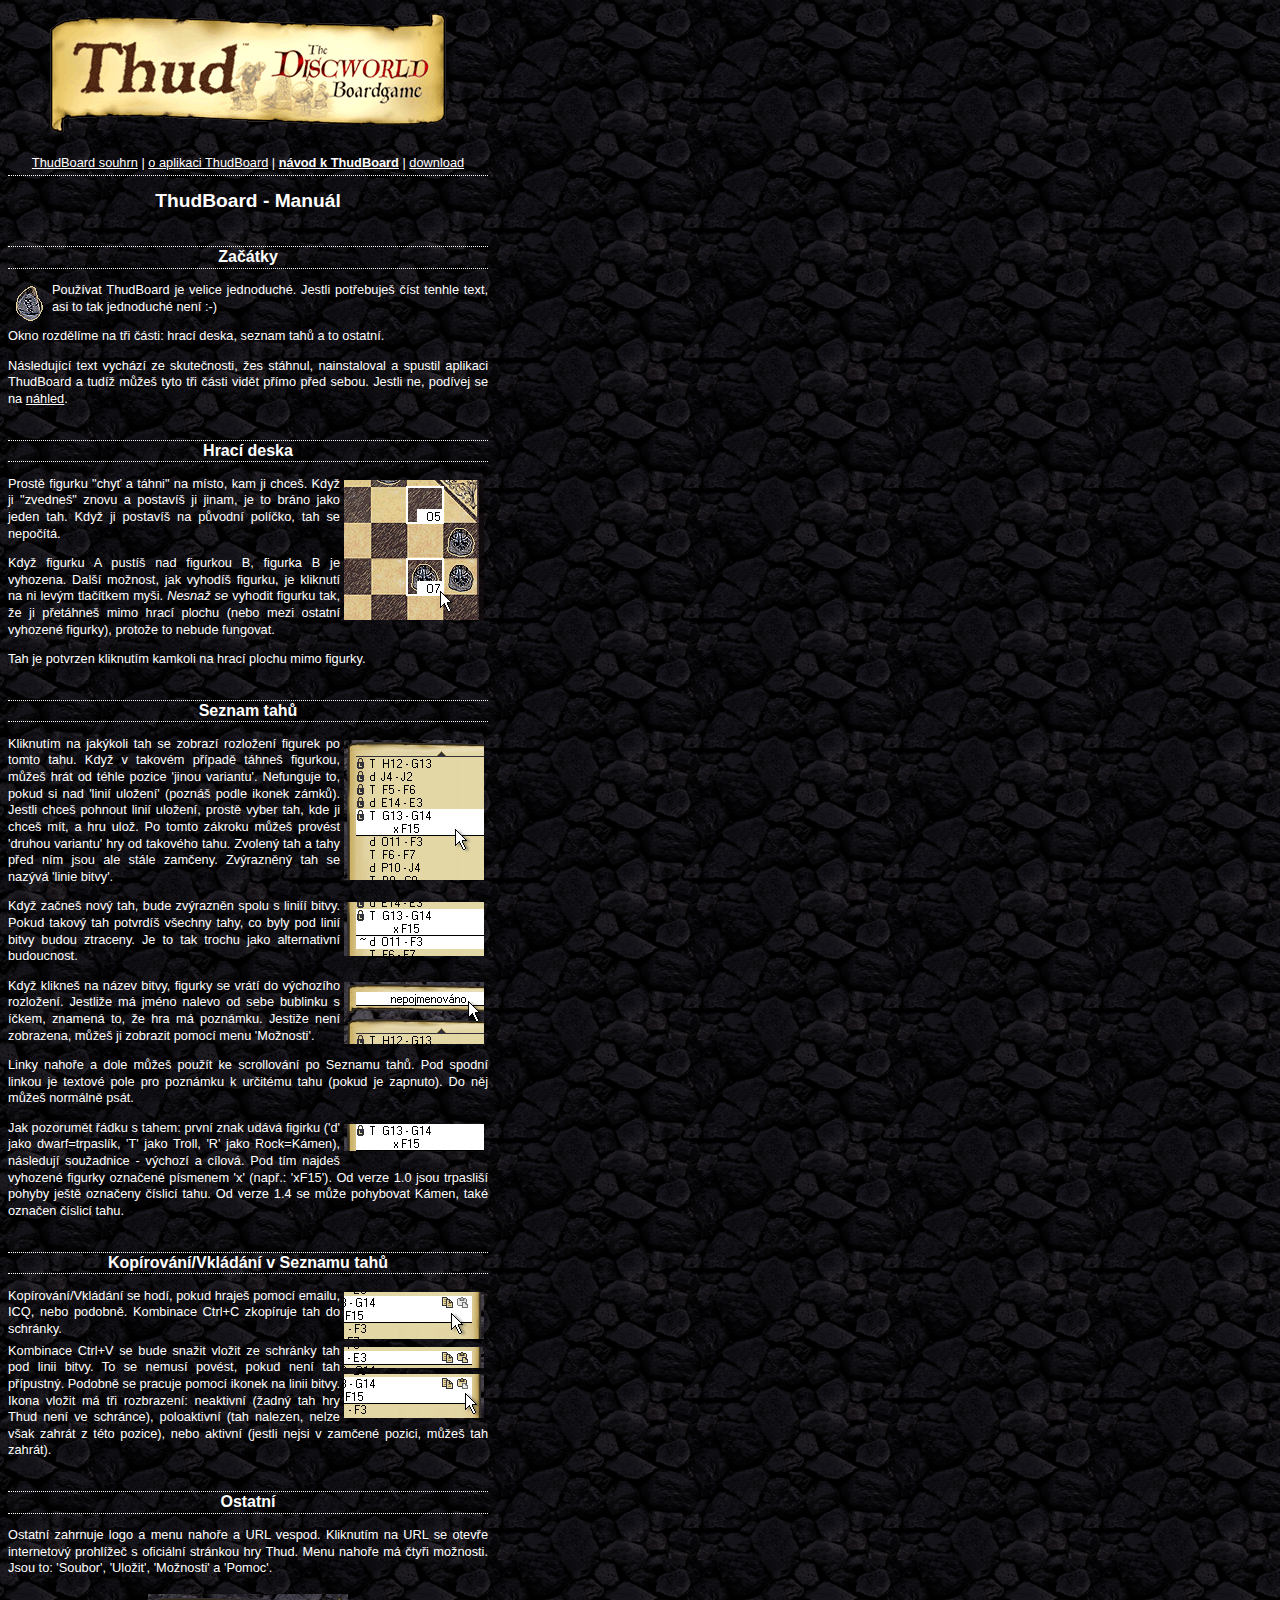
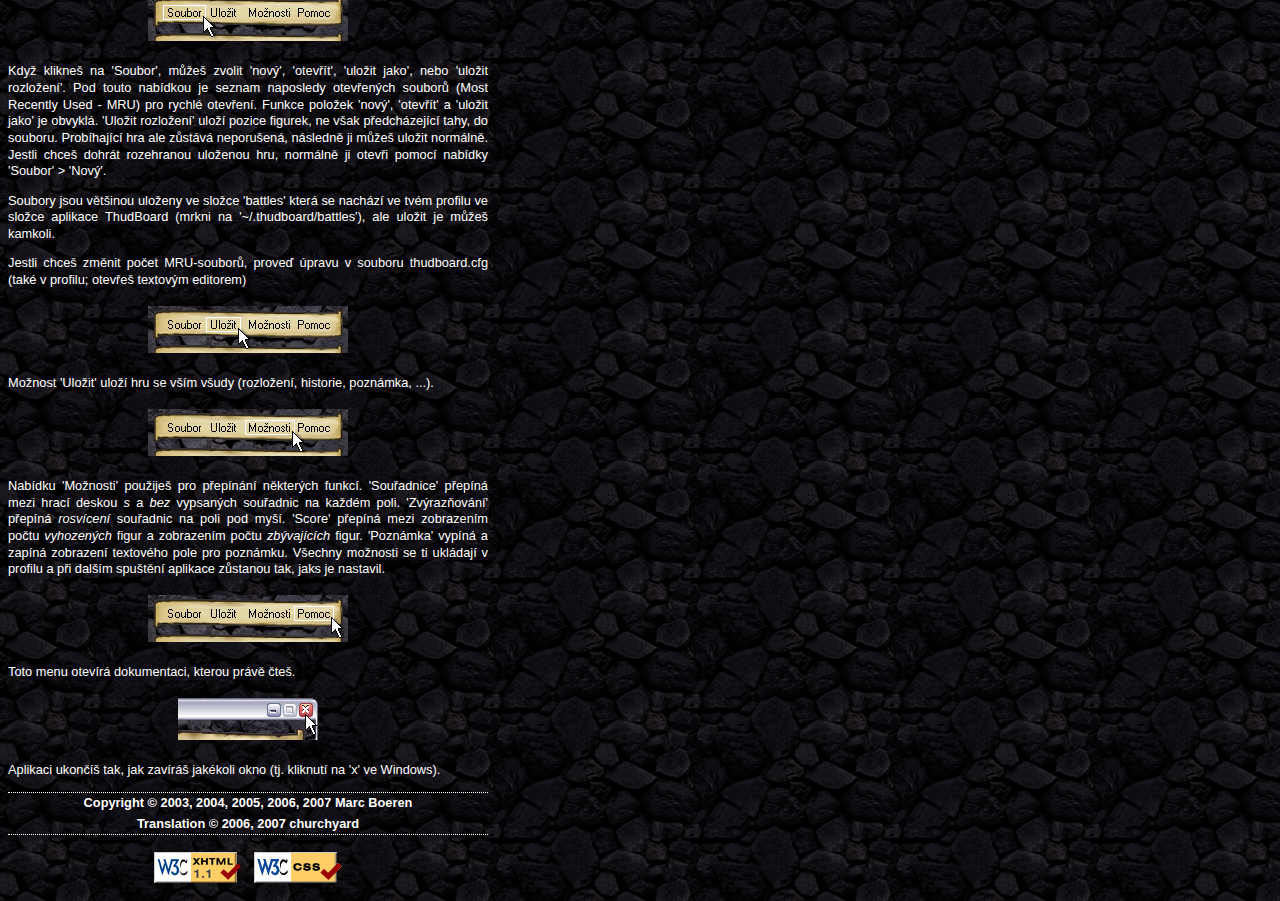
<file: website/public/thudboard-cz/howto.html>
<?xml version="1.0" encoding="UTF-8"?>
<!DOCTYPE html PUBLIC "-//W3C//DTD XHTML 1.1//EN"
    "http://www.w3.org/TR/xhtml11/DTD/xhtml11.dtd">
<html xmlns="http://www.w3.org/1999/xhtml" xml:lang="cs">
<head>
  <title>NÁVOD K ThudBoard</title>
  <link rel="stylesheet" href="thudboard.css" type="text/css" />
</head>

<body>
<div class="flow">
<img alt="Thud - The Discworld Boardgame" title="Thud - Zeměplošská desková hra" src="img/thudscroll.gif" width="400" height="120" />

<p class="links">
<a href="index.html">ThudBoard souhrn</a> | 
<a href="about.html">o aplikaci ThudBoard</a> | 
<a href="howto.html"><b>návod k ThudBoard</b></a> | 
<a href="http://www.million.nl/thudboard-cz/download.html">download</a>
</p>

<h1>ThudBoard - Manuál</h1>

<h2>Začátky</h2>
<p>
<img class="pgf" src="img/rock.gif" alt="Kámen Thud" width="36" height="36"/>
Používat ThudBoard je velice jednoduché. Jestli potřebuješ číst tenhle text, asi to tak jednoduché není :-)
</p>
<p>
Okno rozdělíme na tři části: hrací deska, seznam tahů a to ostatní.<br />
</p>
<p>
Následující text vychází ze skutečnosti, žes stáhnul, nainstaloval a spustil aplikaci ThudBoard
a tudíž můžeš tyto tři části vidět přímo před sebou. Jestli ne, podívej se na <a href="img/thudscreen.jpg">náhled</a>.<br/>
</p>

<h2>Hrací deska</h2>
<p>
<img class="illu" alt="Tah figurkou" title="Pro pohyb figurky ji přetáhni levým tlačítkem myši na cílové políčko" src="img/movepiece.gif" width="140" height="140" />
Prostě figurku "chyť a táhni" na místo, kam ji chceš.
Když ji "zvedneš" znovu a postavíš ji jinam, je to bráno jako jeden tah.
Když ji postavíš na původní políčko, tah se nepočítá.
</p>
<p>
Když figurku A pustíš nad figurkou B, figurka B je vyhozena.
Další možnost, jak vyhodíš figurku, je kliknutí na ni levým tlačítkem myši.
<i>Nesnaž se</i> vyhodit figurku tak, že ji přetáhneš mimo hrací plochu (nebo mezi ostatní vyhozené figurky),
protože to nebude fungovat.
</p>
<p>
Tah je potvrzen kliknutím kamkoli na hrací plochu mimo figurky.
</p>
<h2>Seznam tahů</h2>
<p>
<img class="illu" alt="Aktuálně zvolený tah" src="img/battleline.gif" width="140" height="140" />
Kliknutím na jakýkoli tah se zobrazí rozložení figurek po tomto tahu. 
Když v takovém případě táhneš figurkou, můžeš hrát od téhle pozice 'jinou variantu'.
Nefunguje to, pokud si nad 'linií uložení' (poznáš podle ikonek zámků).
Jestli chceš pohnout linií uložení, prostě vyber tah, kde ji chceš mít, a hru ulož.
Po tomto zákroku můžeš provést 'druhou variantu' hry od takového tahu.
Zvolený tah a tahy před ním jsou ale stále zamčeny.
Zvýrazněný tah se nazývá 'linie bitvy'.
</p>
<p>
<img class="illu" alt="Prováděný tah je zvýrazněný spolu s liníí bitvy" src="img/moveinprogress.gif" width="140" height="54" />
Když začneš nový tah, bude zvýrazněn spolu s liniíí bitvy.
Pokud takový tah potvrdíš všechny tahy, co byly pod linií bitvy budou ztraceny.
Je to tak trochu jako alternativní budoucnost.
</p>
<p>
<img class="illu" alt="Po kliknutí na název bitvy: výchozí rozložení" src="img/selectname.gif" width="140" height="62" />
Když klikneš na název bitvy, figurky se vrátí do výchozího rozložení.
Jestliže má jméno nalevo od sebe bublinku s íčkem, znamená to, že hra má poznámku.
Jestiže není zobrazena, můžeš ji zobrazit pomocí menu 'Možnosti'.
</p>
<p>
Linky nahoře a dole můžeš použít ke scrollování po Seznamu tahů.
Pod spodní linkou je textové pole pro poznámku k určitému tahu (pokud je zapnuto).
Do něj můžeš normálně psát.
</p>
<p>
<img class="illu" alt="Tah" src="img/singleline.gif" width="140" height="27" />
Jak pozorumět řádku s tahem: první znak udává figirku ('d' jako dwarf=trpaslík, 'T' jako Troll, 'R' jako Rock=Kámen),
následují soužadnice - výchozí a cílová. Pod tím najdeš vyhozené figurky označené písmenem 'x' (např.: 'xF15').
Od verze 1.0 jsou trpasliší pohyby ještě označeny číslicí tahu.
Od verze 1.4 se může pohybovat Kámen, také označen číslicí tahu.
</p>
<h2>Kopírování/Vkládání v Seznamu tahů</h2>
<p>
<img class="illu" alt="Ikona kopírovat je aktivní, ikona vložit není" src="img/copyicon.gif" width="140" height="47" />
Kopírování/Vkládání se hodí, pokud hraješ pomocí emailu, ICQ, nebo podobně.
Kombinace Ctrl+C zkopíruje tah do schránky.<br class="clear" />
<img class="illu" alt="Ikona vložit je poloaktivní" src="img/pasteicon.gif" width="140" height="71" />
Kombinace Ctrl+V se bude snažit vložit ze schránky tah pod linii bitvy.
To se nemusí povést, pokud není tah přípustný.
Podobně se pracuje pomocí ikonek na linii bitvy.
Ikona vložit má tři rozbrazení: neaktivní (žadný tah hry Thud není ve schránce),
poloaktivní (tah nalezen, nelze však zahrát z této pozice),
nebo aktivní (jestli nejsi v zamčené pozici, můžeš tah zahrát).
</p>
<h2>Ostatní</h2>
<p>
Ostatní zahrnuje logo a menu nahoře a URL vespod.
Kliknutím na URL se otevře internetový prohlížeč s oficiální stránkou hry Thud.
Menu nahoře má čtyři možnosti. Jsou to: 'Soubor',
'Uložit', 'Možnosti' a 'Pomoc'.
</p>
<img alt="Menu Soubor" src="img/filemenu.gif" width="200" height="47" />
<p>
Když klikneš na 'Soubor', můžeš zvolit 'nový', 'otevřít', 'uložit jako', nebo
'uložit rozložení'. Pod touto nabídkou je seznam naposledy otevřených souborů
(Most Recently Used - MRU) pro rychlé otevření. Funkce položek 'nový', 'otevřít'
a 'uložit jako' je obvyklá. 'Uložit rozložení' uloží pozice figurek, ne však předcházející tahy,
do souboru. Probíhající hra ale zůstává neporušená, následně ji můžeš uložit normálně.
Jestli chceš dohrát rozehranou uloženou hru, normálně ji otevři pomocí nabídky 'Soubor' &gt; 'Nový'.
</p>
<p>
Soubory jsou většinou uloženy ve složce 'battles' která se nachází ve tvém profilu ve složce
aplikace ThudBoard (mrkni na '~/.thudboard/battles'), ale uložit je můžeš kamkoli.
</p>
<p>
Jestli chceš změnit počet MRU-souborů, proveď úpravu v souboru thudboard.cfg (také v profilu; otevřeš textovým editorem)
</p>
<img alt="Možnost Uložit" src="img/quicksavemenu.gif" width="200" height="47" />
<p>
Možnost 'Uložit' uloží hru se vším všudy (rozložení, historie, poznámka, ...).
</p>
<img alt="Menu Možnosti" src="img/optionsmenu.gif" width="200" height="47" />
<p>
Nabídku 'Možnosti' použiješ pro přepínání některých funkcí.
'Souřadnice' přepíná mezi hrací deskou <i>s</i> a <i>bez</i> vypsaných souřadnic na každém poli.
'Zvýrazňování' přepíná <i>rosvícení</i> souřadnic na poli pod myší.
'Score' přepíná mezi zobrazením počtu <i>vyhozených</i> figur a zobrazením počtu <i>zbývajících</i> figur.
'Poznámka' vypíná a zapíná zobrazení textového pole pro poznámku.
Všechny možnosti se ti ukládají v profilu a při dalším spuštění aplikace zůstanou tak, jaks je nastavil.
</p>
<img alt="Menu Pomoc" src="img/helpmenu.gif" width="200" height="47" />
<p>
Toto menu otevírá dokumentaci, kterou právě čteš.
</p>
<img alt="Tlačítko zavřít" src="img/quit.gif" width="140" height="42" />
<p>
Aplikaci ukončíš tak, jak zavíráš jakékoli okno
(tj. kliknutí na 'x' ve Windows).
</p>

<h3>
Copyright &copy; 2003, 2004, 2005, 2006, 2007 Marc Boeren<br />
Translation &copy; 2006, 2007 churchyard
</h3>

<a href="http://validator.w3.org/check/referer"><img src="img/valid-xhtml11.gif" alt="Valid XHTML 1.1!" height="31" width="88" /></a>
<a href="http://jigsaw.w3.org/css-validator/validator?uri=http://www.million.nl/thudboard/thudboard.css"><img src="img/vcss.gif" alt="Valid CSS!" height="31" width="88" /></a>

</div>

</body>
</html>
</file>
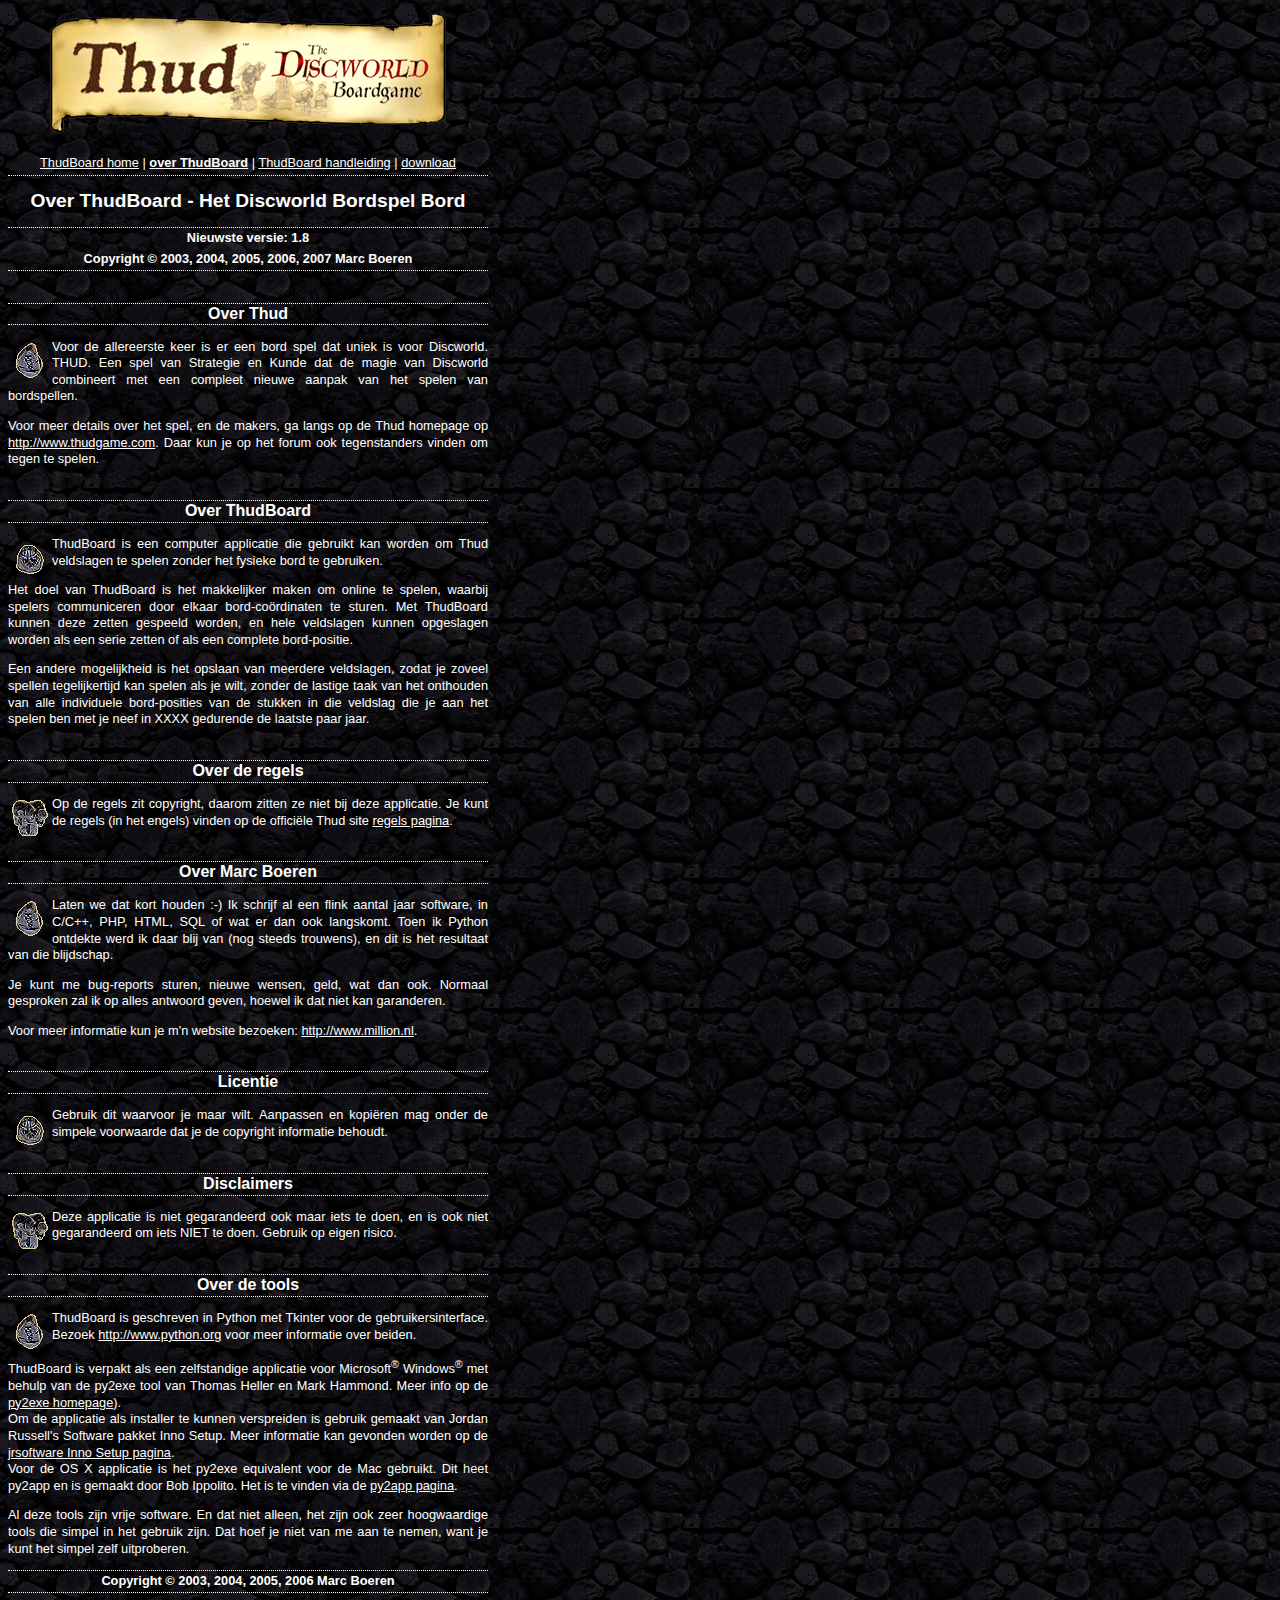
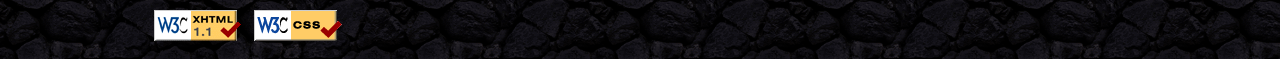
<file: website/public/thudboard-nl/about.html>
<?xml version="1.0" encoding="UTF-8"?>
<!DOCTYPE html PUBLIC "-//W3C//DTD XHTML 1.1//EN"
    "http://www.w3.org/TR/xhtml11/DTD/xhtml11.dtd">
<html xmlns="http://www.w3.org/1999/xhtml" xml:lang="en">
<head>
  <title>ThudBoard ABOUT</title>
  <link rel="stylesheet" href="thudboard.css" type="text/css" />
</head>

<body>
<div class="flow">
<img alt="Thud - Het Discworld Bordspel" src="img/thudscroll.gif" width="400" height="120" />

<p class="links">
<a href="index.html">ThudBoard home</a> | 
<a href="about.html"><b>over ThudBoard</b></a> | 
<a href="howto.html">ThudBoard handleiding</a> | 
<a href="http://www.million.nl/thudboard-nl/download.html">download</a>
</p>

<h1>Over ThudBoard - Het Discworld Bordspel Bord</h1>

<h3>
Nieuwste versie: 1.8<br/>
Copyright &copy; 2003, 2004, 2005, 2006, 2007 Marc Boeren
</h3>

<h2>Over Thud</h2>
<p>
<img class="pgf" src="img/rock.gif" alt="de Thud steen" width="36" height="36"/>
Voor de allereerste keer is er een bord spel dat uniek is voor Discworld. THUD.
Een spel van Strategie en Kunde dat de magie van Discworld combineert met een 
compleet nieuwe aanpak van het spelen van bordspellen.
</p><p>
Voor meer details over het spel, en de makers, ga langs op de Thud homepage
op <a href="http://www.thudgame.com">http://www.thudgame.com</a>. 
Daar kun je op het forum ook tegenstanders vinden om tegen te spelen.
</p>
<h2>Over ThudBoard</h2>
<p>
<img class="pgf" src="img/dwarf.gif" alt="een Dwerg" width="36" height="36"/>
ThudBoard is een computer applicatie die gebruikt kan worden om Thud
veldslagen te spelen zonder het fysieke bord te gebruiken.
</p><p>
Het doel van ThudBoard is het makkelijker maken om online te spelen, waarbij 
spelers communiceren door elkaar bord-co&ouml;rdinaten te sturen. Met 
ThudBoard kunnen deze zetten gespeeld worden, en hele veldslagen kunnen
opgeslagen worden als een serie zetten of als een complete bord-positie.	
</p><p>
Een andere mogelijkheid is het opslaan van meerdere veldslagen, zodat je 
zoveel spellen tegelijkertijd kan spelen als je wilt, zonder de lastige taak
van het onthouden van alle individuele bord-posities van de stukken in die
veldslag die je aan het spelen ben met je neef in XXXX gedurende de laatste
paar jaar.
</p>
<h2>Over de regels</h2>
<p>
<img class="pgf" src="img/troll.gif" alt="een Trol" width="36" height="36"/>
Op de regels zit copyright, daarom zitten ze niet bij deze applicatie. Je kunt
de regels (in het engels) vinden op de offici&euml;le Thud site
<a href="http://game.thudguild.com/rules.html">regels pagina</a>.
</p>
<h2>Over Marc Boeren</h2>
<p>
<img class="pgf" src="img/rock.gif" alt="de Thud steen" width="36" height="36"/>
Laten we dat kort houden :-)
Ik schrijf al een flink aantal jaar software, in C/C++, PHP, HTML, SQL of wat
er dan ook langskomt. Toen ik Python ontdekte werd ik daar blij van (nog steeds 
trouwens), en dit is het resultaat van die blijdschap.
</p><p>
Je kunt me bug-reports sturen, nieuwe wensen, geld, wat dan ook. Normaal 
gesproken zal ik op alles antwoord geven, hoewel ik dat niet kan garanderen.
</p><p>
Voor meer informatie kun je m'n website bezoeken: 
<a href="http://www.million.nl">http://www.million.nl</a>.
</p>
<h2>Licentie</h2>
<p>
<img class="pgf" src="img/dwarf.gif" alt="een Dwerg" width="36" height="36"/>
Gebruik dit waarvoor je maar wilt. Aanpassen en kopi&euml;ren mag onder de
simpele voorwaarde dat je de copyright informatie behoudt.
</p>
<h2>Disclaimers</h2>
<p>
<img class="pgf" src="img/troll.gif" alt="een Trol" width="36" height="36"/>
Deze applicatie is niet gegarandeerd ook maar iets te doen, en is ook niet
gegarandeerd om iets NIET te doen. Gebruik op eigen risico.
</p>
<h2>Over de tools</h2>
<p>
<img class="pgf" src="img/rock.gif" alt="de Thud steen" width="36" height="36"/>
ThudBoard is geschreven in Python met Tkinter voor de gebruikersinterface.
Bezoek <a href="http://www.python.org">http://www.python.org</a> voor meer
informatie over beiden.
</p>
<p>
ThudBoard is verpakt als een zelfstandige applicatie voor 
Microsoft<sup>&reg;</sup> Windows<sup>&reg;</sup> met behulp van de py2exe 
tool van Thomas Heller en Mark Hammond. Meer info op de 
<a href="http://starship.python.net/crew/theller/py2exe/">py2exe 
homepage</a>).<br/>
Om de applicatie als installer te kunnen verspreiden is gebruik gemaakt van 
Jordan Russell's Software pakket Inno Setup. Meer informatie kan gevonden
worden op de <a href="http://www.jrsoftware.org/isinfo.php">jrsoftware 
Inno Setup pagina</a>.<br/>
Voor de OS X applicatie is het py2exe equivalent voor de Mac gebruikt. Dit 
heet py2app en is gemaakt door Bob Ippolito. Het is te vinden via de
<a href="http://cheeseshop.python.org/pypi/py2app">py2app pagina</a>.<br/>
</p>
<p>
Al deze tools zijn vrije software. En dat niet alleen, het zijn ook zeer
hoogwaardige tools die simpel in het gebruik zijn. Dat hoef je niet van me
aan te nemen, want je kunt het simpel zelf uitproberen.
</p>
<h3>
Copyright &copy; 2003, 2004, 2005, 2006 Marc Boeren<br/>
</h3>

<a href="http://validator.w3.org/check/referer"><img src="img/valid-xhtml11.gif" alt="Valid XHTML 1.1!" height="31" width="88" /></a>
<a href="http://jigsaw.w3.org/css-validator/validator?uri=http://www.million.nl/thudboard/thudboard.css"><img src="img/vcss.gif" alt="Valid CSS!" height="31" width="88" /></a>

</div>

</body>
</html>
</file>
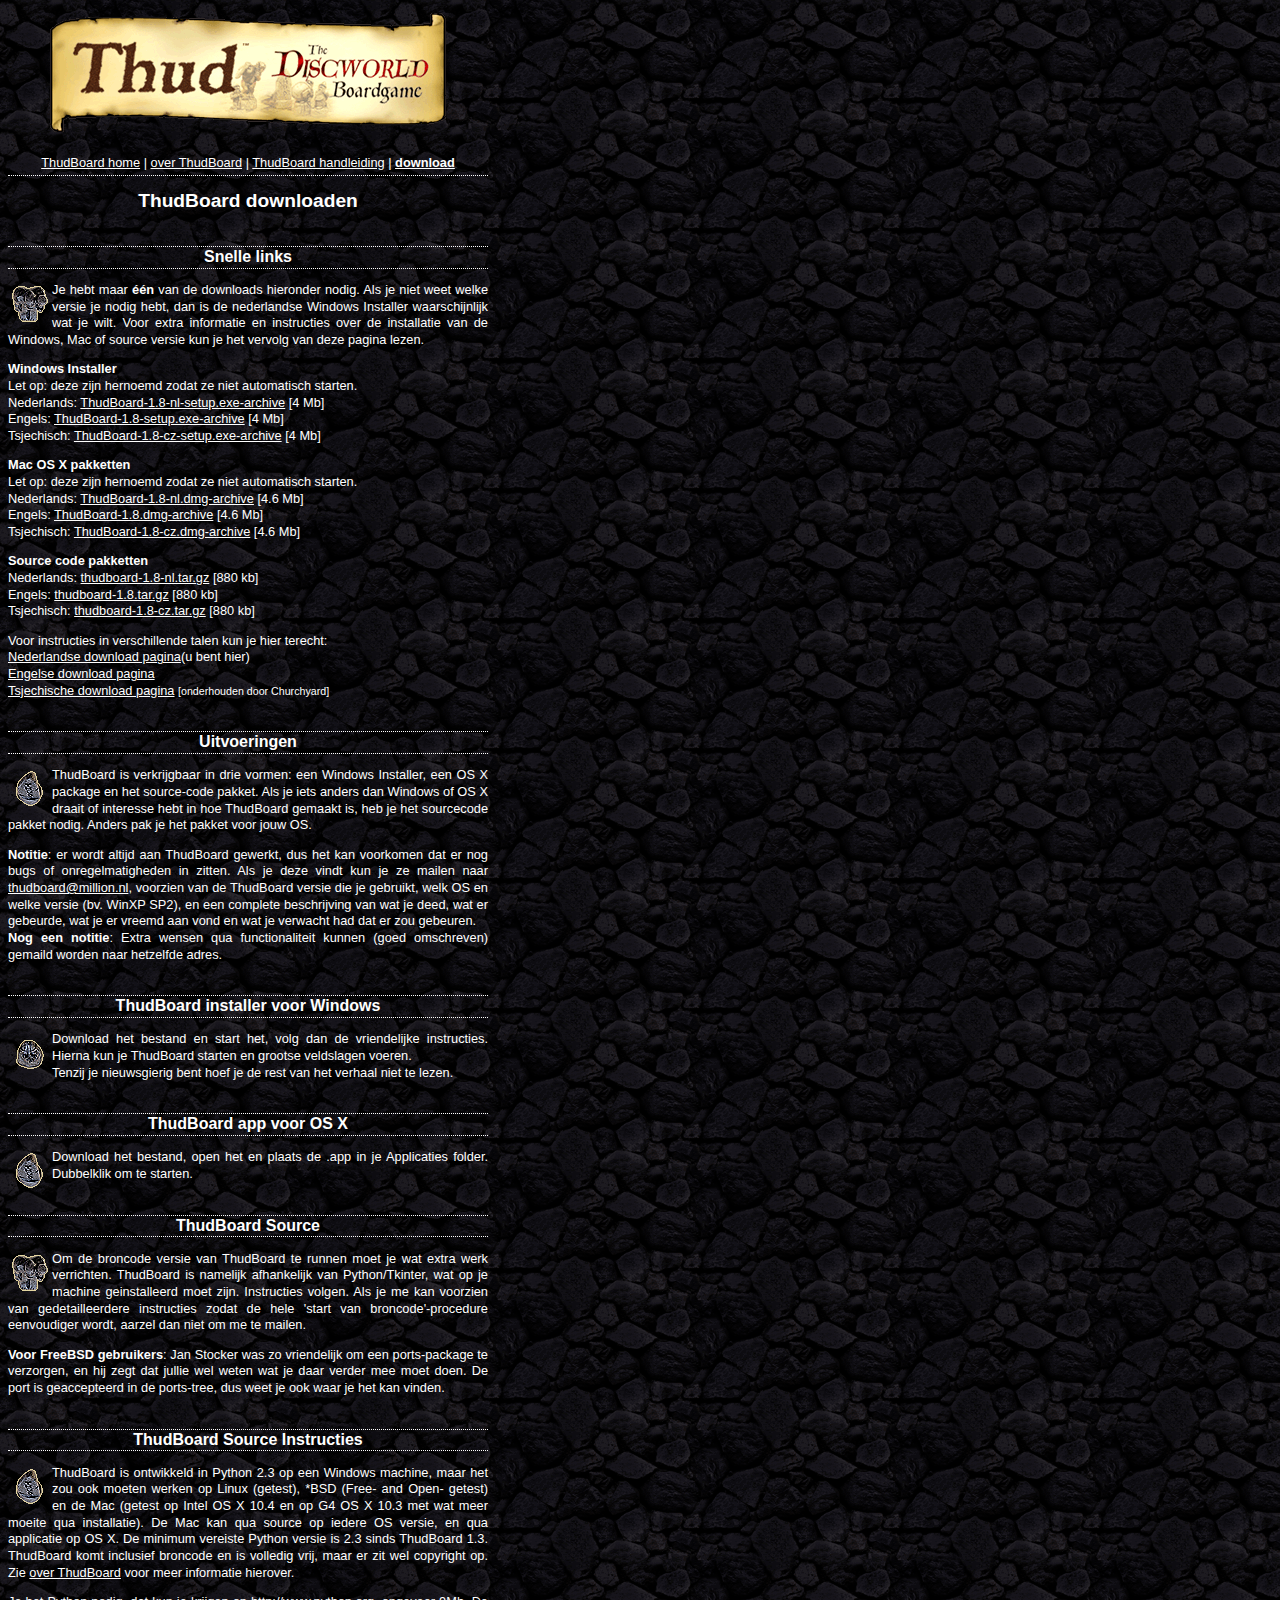
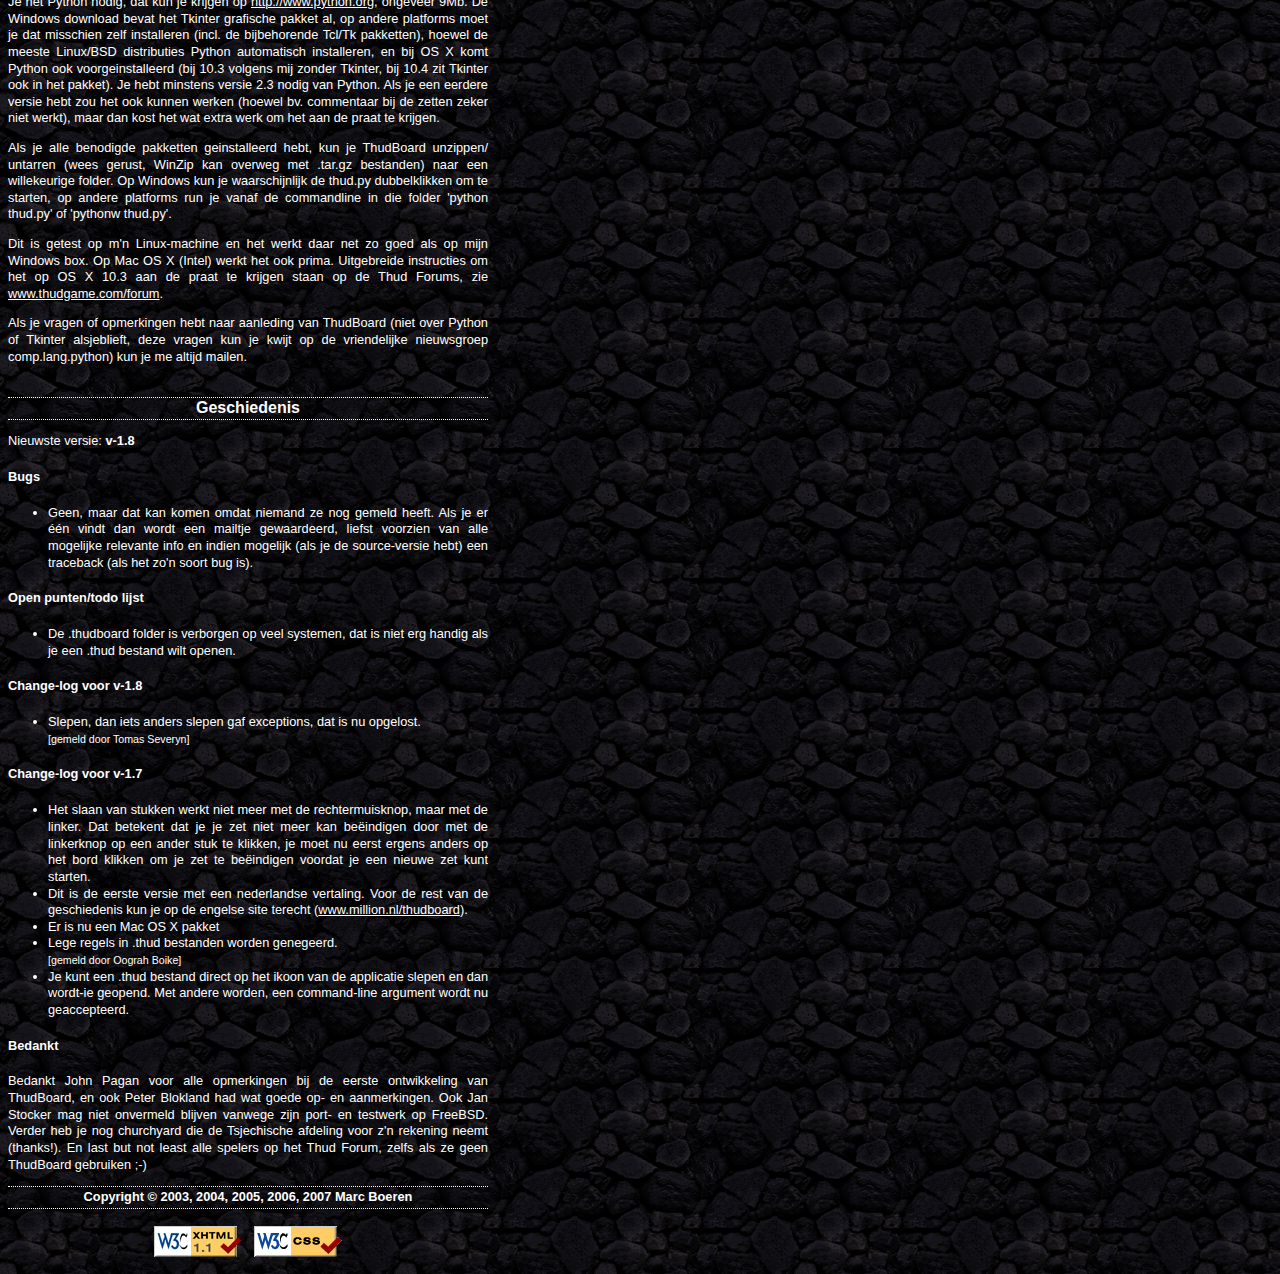
<file: website/public/thudboard-nl/download.html>
<?xml version="1.0" encoding="UTF-8"?>
<!DOCTYPE html PUBLIC "-//W3C//DTD XHTML 1.1//EN"
    "http://www.w3.org/TR/xhtml11/DTD/xhtml11.dtd">
<html xmlns="http://www.w3.org/1999/xhtml" xml:lang="en">
<head>
  <title>ThudBoard DOWNLOAD</title>
  <link rel="stylesheet" href="thudboard.css" type="text/css" />
</head>

<body>
<div class="flow">
<img alt="Thud - Het Discworld Bordspel" src="img/thudscroll.gif" width="400" height="120" />

<p class="links">
<a href="index.html">ThudBoard home</a> |
<a href="about.html">over ThudBoard</a> |
<a href="howto.html">ThudBoard handleiding</a> |
<a href="http://www.million.nl/thudboard-nl/download.html"><b>download</b></a>
</p>

<h1>ThudBoard downloaden</h1>

<h2>Snelle links</h2>
<p>
<img class="pgf" src="img/troll.gif" alt="een Trol" width="36" height="36"/>
Je hebt maar <b>&eacute;&eacute;n</b> van de downloads hieronder nodig. Als je
niet weet welke versie je nodig hebt, dan is de nederlandse Windows Installer
waarschijnlijk wat je wilt. Voor extra informatie en instructies over de
installatie van de Windows, Mac of source versie kun je het vervolg van deze
pagina lezen.
</p>
<p>
<b>Windows Installer</b><br/>
Let op: deze zijn hernoemd zodat ze niet automatisch starten.</br>
Nederlands: <a href="http://www.million.nl/file/ThudBoard-1.8-nl-setup.exe-archive">ThudBoard-1.8-nl-setup.exe-archive</a> [4 Mb]<br/>
Engels: <a href="http://www.million.nl/file/ThudBoard-1.8-setup.exe-archive">ThudBoard-1.8-setup.exe-archive</a> [4 Mb]<br/>
Tsjechisch: <a href="http://www.million.nl/file/ThudBoard-1.8-cz-setup.exe-archive">ThudBoard-1.8-cz-setup.exe-archive</a> [4 Mb]<br/>
</p>
<p>
<b>Mac OS X pakketten</b><br/>
Let op: deze zijn hernoemd zodat ze niet automatisch starten.</br>
Nederlands: <a href="http://www.million.nl/file/ThudBoard-1.8-nl.dmg-archive">ThudBoard-1.8-nl.dmg-archive</a> [4.6 Mb]<br/>
Engels: <a href="http://www.million.nl/file/ThudBoard-1.8.dmg-archive">ThudBoard-1.8.dmg-archive</a> [4.6 Mb]<br/>
Tsjechisch: <a href="http://www.million.nl/file/ThudBoard-1.8-cz.dmg-archive">ThudBoard-1.8-cz.dmg-archive</a> [4.6 Mb]<br/>
</p>
<p>
<b>Source code pakketten</b><br/>
Nederlands: <a href="http://www.million.nl/file/thudboard-1.8-nl.tar.gz">thudboard-1.8-nl.tar.gz</a> [880 kb]<br/>
Engels: <a href="http://www.million.nl/file/thudboard-1.8.tar.gz">thudboard-1.8.tar.gz</a> [880 kb]<br/>
Tsjechisch: <a href="http://www.million.nl/file/thudboard-1.8-cz.tar.gz">thudboard-1.8-cz.tar.gz</a> [880 kb]<br/>
</p>
<p>
Voor instructies in verschillende talen kun je hier terecht:<br/>
<a href="http://www.million.nl/thudboard-nl/download.html">Nederlandse download pagina</a>(u bent hier)<br/>
<a href="http://www.million.nl/thudboard/download.html">Engelse download pagina</a><br/>
<a href="http://www.million.nl/thudboard-cz/download.html">Tsjechische download pagina</a>
<small>[onderhouden door Churchyard]</small><br/>
</p>

<h2>Uitvoeringen</h2>
<p>
<img class="pgf" src="img/rock.gif" alt="de Thud steen" width="36" height="36"/>
ThudBoard is verkrijgbaar in drie vormen: een Windows Installer, een OS X
package en het source-code pakket. Als je iets anders dan Windows of OS X draait
of interesse hebt in hoe ThudBoard gemaakt is, heb je het sourcecode pakket
nodig. Anders pak je het pakket voor jouw OS.
</p>
<p>
<b>Notitie</b>: er wordt altijd aan ThudBoard gewerkt, dus het kan voorkomen dat
er nog bugs of onregelmatigheden in zitten. Als je deze vindt kun je ze mailen
naar <a href="mailto:thudboard@million.nl">thudboard@million.nl</a>, voorzien
van de ThudBoard versie die je gebruikt, welk OS en welke versie (bv. WinXP SP2),
en een complete beschrijving van wat je deed, wat er gebeurde, wat je er vreemd
aan vond en wat je verwacht had dat er zou gebeuren.<br/>
<b>Nog een notitie</b>: Extra wensen qua functionaliteit kunnen (goed omschreven)
gemaild worden naar hetzelfde adres.
</p>

<h2>ThudBoard installer voor Windows</h2>
<p>
<img class="pgf" src="img/dwarf.gif" alt="een Dwerg" width="36" height="36"/>
Download het bestand en start het, volg dan de vriendelijke instructies.
Hierna kun je ThudBoard starten en grootse veldslagen voeren.<br/>
Tenzij je nieuwsgierig bent hoef je de rest van het verhaal niet te lezen.
</p>

<h2>ThudBoard app voor OS X</h2>
<p>
<img class="pgf" src="img/rock.gif" alt="de Thud steen" width="36" height="36"/>
Download het bestand, open het en plaats de .app in je Applicaties folder.
Dubbelklik om te starten.
</p>

<h2>ThudBoard Source</h2>
<p>
<img class="pgf" src="img/troll.gif" alt="een Trol" width="36" height="36"/>
Om de broncode versie van ThudBoard te runnen moet je wat extra werk
verrichten. ThudBoard is namelijk afhankelijk van Python/Tkinter, wat op
je machine geinstalleerd moet zijn. Instructies volgen. Als je me kan voorzien
van gedetailleerdere instructies zodat de hele 'start van broncode'-procedure
eenvoudiger wordt, aarzel dan niet om me te mailen.
</p>
<p><b>Voor FreeBSD gebruikers</b>: Jan Stocker was zo vriendelijk om een
ports-package te verzorgen, en hij zegt dat jullie wel weten wat je daar
verder mee moet doen. De port is geaccepteerd in de ports-tree, dus weet je ook
waar je het kan vinden.
</p>

<h2>ThudBoard Source Instructies</h2>
<p>
<img class="pgf" src="img/rock.gif" alt="de Thud steen" width="36" height="36"/>
ThudBoard is ontwikkeld in Python 2.3 op een Windows machine, maar het zou ook
moeten werken op Linux (getest), *BSD (Free- and Open- getest) en de Mac (getest
op Intel OS X 10.4 en op G4 OS X 10.3 met wat meer moeite qua installatie).
De Mac kan qua source op iedere OS versie, en qua applicatie op OS X. De minimum
vereiste Python versie is 2.3 sinds ThudBoard 1.3. ThudBoard komt inclusief
broncode en is volledig vrij, maar er zit wel copyright op. Zie
<a href="about.html">over ThudBoard</a> voor meer informatie hierover.
</p>
<p>
Je het Python nodig, dat kun je krijgen op <a href="http://www.python.org">http://www.python.org</a>, ongeveer 9Mb.
De Windows download bevat het Tkinter grafische pakket al, op andere platforms
moet je dat misschien zelf installeren (incl. de bijbehorende Tcl/Tk pakketten),
hoewel de meeste Linux/BSD distributies Python automatisch installeren, en bij
OS X komt Python ook voorgeinstalleerd (bij 10.3 volgens mij zonder Tkinter, bij
10.4 zit Tkinter ook in het pakket).
Je hebt minstens versie 2.3 nodig van Python. Als je een eerdere versie hebt zou
het ook kunnen werken (hoewel bv. commentaar bij de zetten zeker niet werkt),
maar dan kost het wat extra werk om het aan de praat te krijgen.
</p>
<p>
Als je alle benodigde pakketten geinstalleerd hebt, kun je ThudBoard unzippen/
untarren (wees gerust, WinZip kan overweg met .tar.gz bestanden) naar een
willekeurige folder. Op Windows kun je waarschijnlijk de thud.py dubbelklikken
om te starten, op andere platforms run je vanaf de commandline in die folder
'python thud.py' of 'pythonw thud.py'.
</p>
<p>
Dit is getest op m'n Linux-machine en het werkt daar net zo goed als op mijn
Windows box. Op Mac OS X (Intel) werkt het ook prima. Uitgebreide instructies
om het op OS X 10.3 aan de praat te krijgen staan op de Thud Forums, zie
<a href="http://www.thudgame.com/forum">www.thudgame.com/forum</a>.
</p>
<p>
Als je vragen of opmerkingen hebt naar aanleding van ThudBoard (niet over
Python of Tkinter alsjeblieft, deze vragen kun je kwijt op de vriendelijke
nieuwsgroep comp.lang.python) kun je me altijd mailen.
</p>

<h2>Geschiedenis</h2>
<p>
Nieuwste versie: <b>v-1.8</b>
</p>

<h4>Bugs</h4>
<ul>
<li>Geen, maar dat kan komen omdat niemand ze nog gemeld heeft. Als je er
&eacute;&eacute;n vindt dan wordt een mailtje gewaardeerd, liefst voorzien van
alle mogelijke relevante info en indien mogelijk (als je de source-versie hebt)
een traceback (als het zo'n soort bug is).
</li>
</ul>

<h4>Open punten/todo lijst</h4>
<ul>
<li>De .thudboard folder is verborgen op veel systemen, dat is niet erg handig als je een .thud bestand wilt openen.</li>
</ul>

<h4>Change-log voor v-1.8</h4>
<ul>
<li>Slepen, dan iets anders slepen gaf exceptions, dat is nu opgelost.<br/>
<small>[gemeld door Tomas Severyn]</small></li>
</ul>

<h4>Change-log voor v-1.7</h4>
<ul>
<li>Het slaan van stukken werkt niet meer met de rechtermuisknop, maar met
de linker. Dat betekent dat je je zet niet meer kan be&euml;indigen door met de
linkerknop op een ander stuk te klikken, je moet nu eerst ergens anders op
het bord klikken om je zet te be&euml;indigen voordat je een nieuwe zet kunt starten.
</li>
<li>Dit is de eerste versie met een nederlandse vertaling. Voor de rest van
de geschiedenis kun je op de engelse site terecht (<a href="http://www.million.nl/thudboard">www.million.nl/thudboard</a>).
</li>
<li>Er is nu een Mac OS X pakket
</li>
<li>Lege regels in .thud bestanden worden genegeerd.<br/>
<small>[gemeld door Oograh Boike]</small></li>
<li>Je kunt een .thud bestand direct op het ikoon van de applicatie slepen
en dan wordt-ie geopend. Met andere worden, een command-line argument wordt
nu geaccepteerd.</li>
</ul>

<h4>Bedankt</h4>
<p>
Bedankt John Pagan voor alle opmerkingen bij de eerste ontwikkeling van
ThudBoard, en ook Peter Blokland had wat goede op- en aanmerkingen. Ook Jan
Stocker mag niet onvermeld blijven vanwege zijn port- en testwerk op FreeBSD.
Verder heb je nog churchyard die de Tsjechische afdeling voor z'n rekening
neemt (thanks!). En last but not least alle spelers op het Thud Forum, zelfs
als ze geen ThudBoard gebruiken ;-)
</p>

<h3>
Copyright &copy; 2003, 2004, 2005, 2006, 2007 Marc Boeren<br/>
</h3>

<a href="http://validator.w3.org/check/referer"><img src="img/valid-xhtml11.gif" alt="Valid XHTML 1.1!" height="31" width="88" /></a>
<a href="http://jigsaw.w3.org/css-validator/validator?uri=http://www.million.nl/thudboard/thudboard.css"><img src="img/vcss.gif" alt="Valid CSS!" height="31" width="88" /></a>

</div>

</body>
</html>
</file>
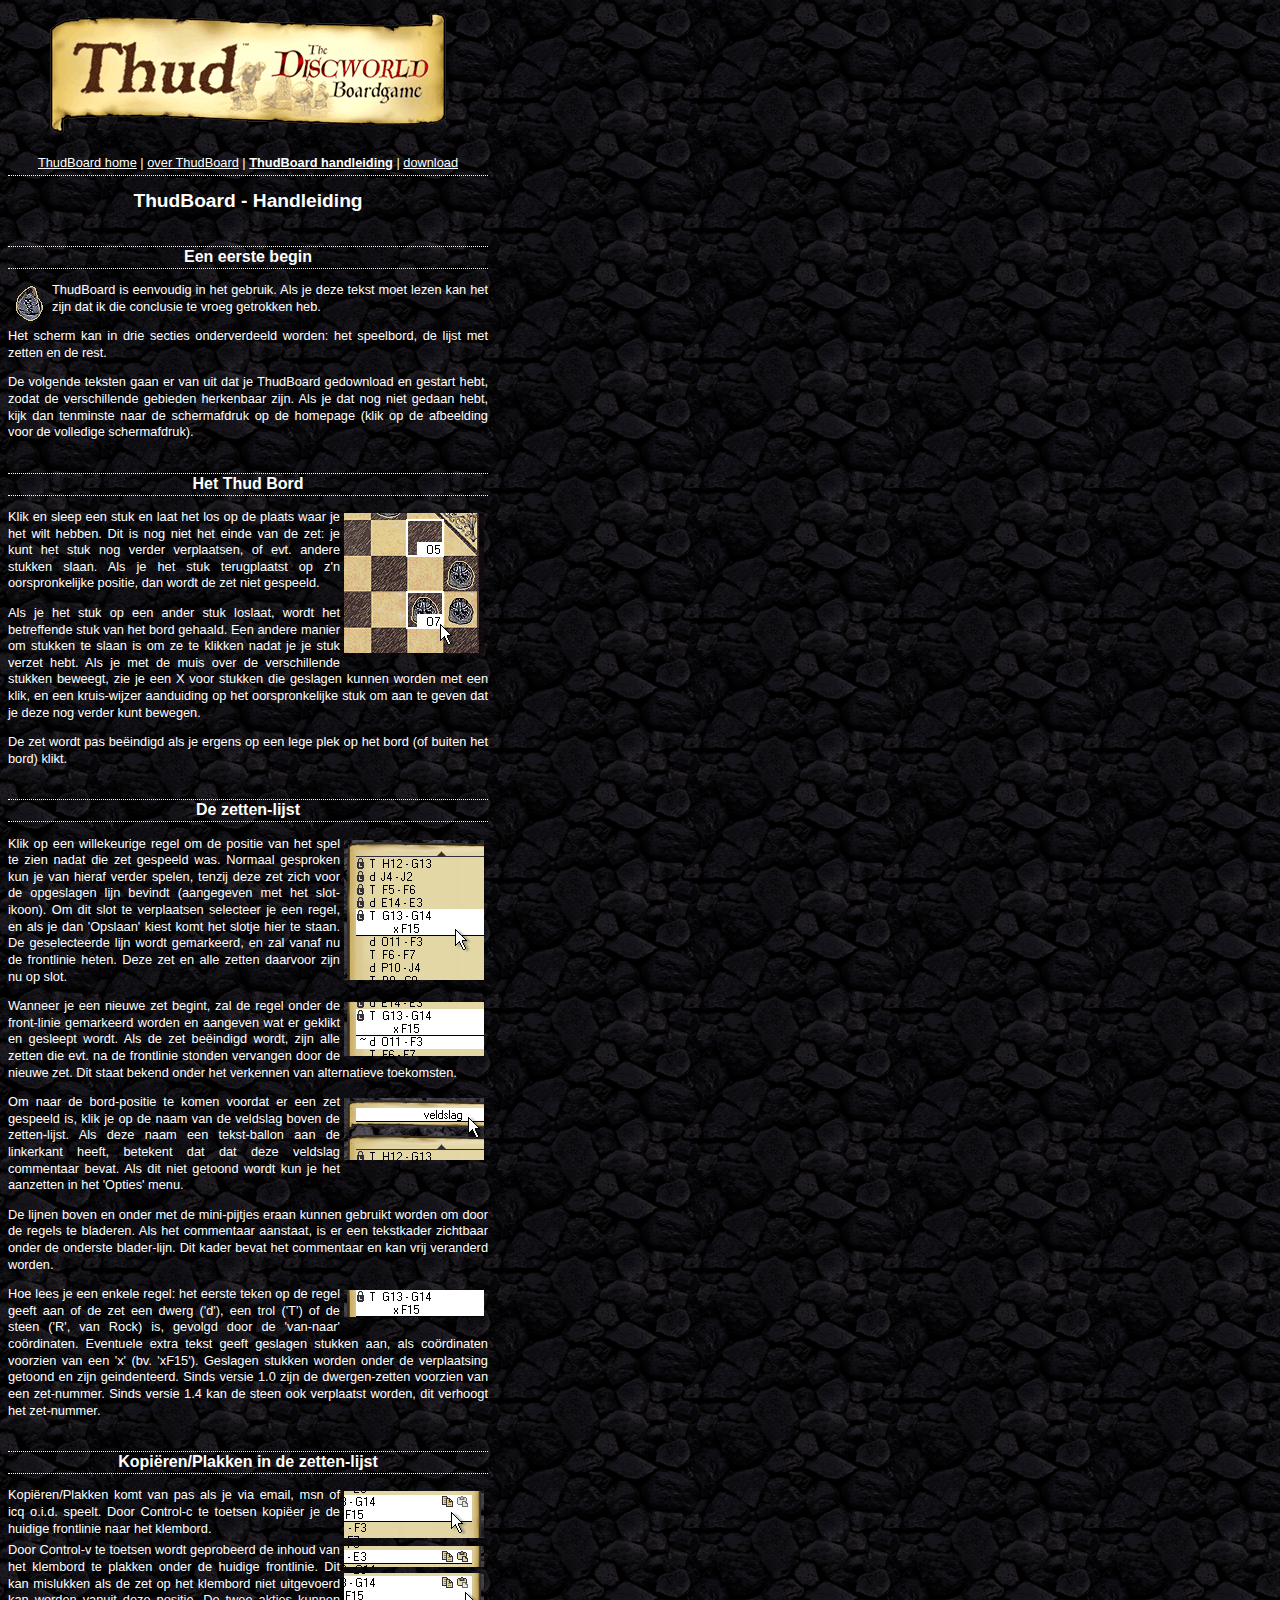
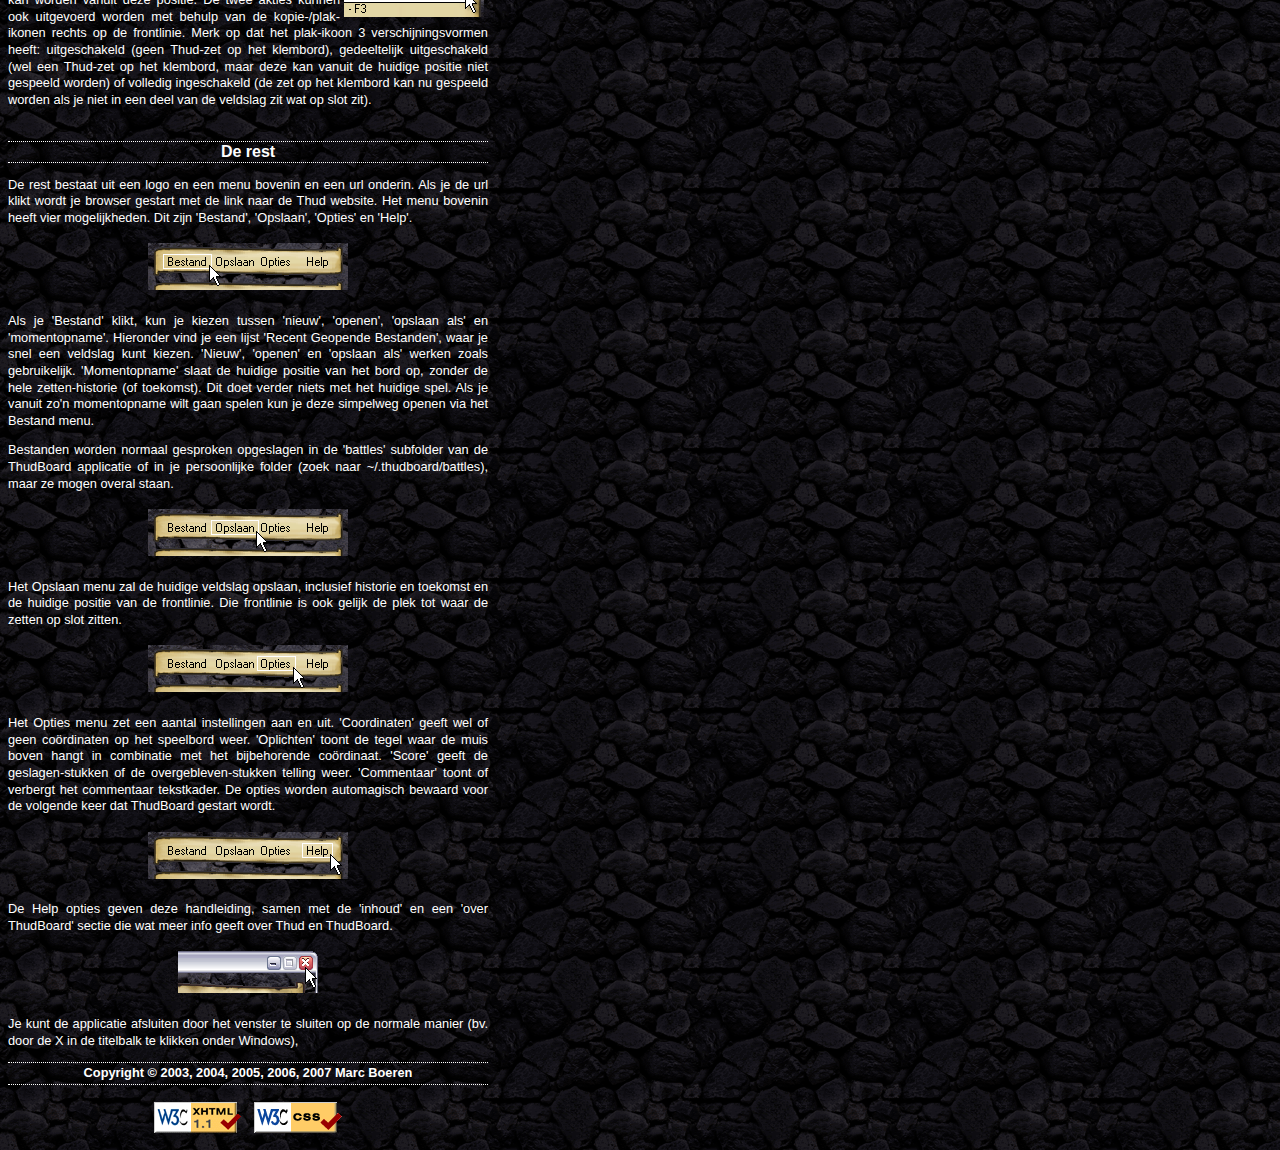
<file: website/public/thudboard-nl/howto.html>
<?xml version="1.0" encoding="UTF-8"?>
<!DOCTYPE html PUBLIC "-//W3C//DTD XHTML 1.1//EN"
    "http://www.w3.org/TR/xhtml11/DTD/xhtml11.dtd">
<html xmlns="http://www.w3.org/1999/xhtml" xml:lang="en">
<head>
  <title>ThudBoard Handleiding</title>
  <link rel="stylesheet" href="thudboard.css" type="text/css" />
</head>

<body>
<div class="flow">
<img alt="Thud - Het Discworld Bordspel" src="img/thudscroll.gif" width="400" height="120" />

<p class="links">
<a href="index.html">ThudBoard home</a> | 
<a href="about.html">over ThudBoard</a> | 
<a href="howto.html"><b>ThudBoard handleiding</b></a> | 
<a href="http://www.million.nl/thudboard-nl/download.html">download</a>
</p>

<h1>ThudBoard - Handleiding</h1>

<h2>Een eerste begin</h2>
<p>
<img class="pgf" src="img/rock.gif" alt="de Thud steen" width="36" height="36"/>
ThudBoard is eenvoudig in het gebruik. Als je deze tekst moet lezen kan het 
zijn dat ik die conclusie te vroeg getrokken heb.
</p><p>
Het scherm kan in drie secties onderverdeeld worden: het speelbord, de lijst
met zetten en de rest.<br/>
</p><p>
De volgende teksten gaan er van uit dat je ThudBoard gedownload en gestart
hebt, zodat de verschillende gebieden herkenbaar zijn. Als je dat nog niet 
gedaan hebt, kijk dan tenminste naar de schermafdruk op de homepage 
(klik op de afbeelding voor de volledige schermafdruk).<br/>
</p>

<h2>Het Thud Bord</h2>
<p>
<img class="illu" alt="Klik-en-sleep om een stuk te verplaatsen" src="img/movepiece.gif" width="140" height="140" />
Klik en sleep een stuk en laat het los op de plaats waar je het wilt hebben. Dit
is nog niet het einde van de zet: je kunt het stuk nog verder verplaatsen, of
evt. andere stukken slaan. Als je het stuk terugplaatst op z'n oorspronkelijke
positie, dan wordt de zet niet gespeeld.
</p><p>
Als je het stuk op een ander stuk loslaat, wordt het betreffende stuk van
het bord gehaald. Een andere manier om stukken te slaan is om ze te klikken
nadat je je stuk verzet hebt. Als je met de muis over de verschillende stukken
beweegt, zie je een X voor stukken die geslagen kunnen worden met een klik, en 
een kruis-wijzer aanduiding op het oorspronkelijke stuk om aan te geven dat je
deze nog verder kunt bewegen.
</p><p>
De zet wordt pas be&euml;indigd als je ergens op een lege plek op het bord (of buiten
het bord) klikt.
</p>
<h2>De zetten-lijst</h2>
<p>
<img class="illu" alt="De geselecteerde lijn heet de frontlinie" src="img/battleline.gif" width="140" height="140" />
Klik op een willekeurige regel om de positie van het spel te zien nadat die
zet gespeeld was. Normaal gesproken kun je van hieraf verder spelen, tenzij
deze zet zich voor de opgeslagen lijn bevindt (aangegeven met het slot-ikoon).
Om dit slot te verplaatsen selecteer je een regel, en als je dan 'Opslaan' kiest
komt het slotje hier te staan. De geselecteerde lijn wordt gemarkeerd, en zal
vanaf nu de frontlinie heten. Deze zet en alle zetten daarvoor zijn nu op slot.
</p><p>
<img class="illu" alt="De huidige zet is aangegeven onder de frontlinie" src="img/moveinprogress.gif" width="140" height="54" />
Wanneer je een nieuwe zet begint, zal de regel onder de front-linie gemarkeerd
worden en aangeven wat er geklikt en gesleept wordt. Als de zet be&euml;indigd wordt,
zijn alle zetten die evt. na de frontlinie stonden vervangen door de nieuwe zet.
Dit staat bekend onder het verkennen van alternatieve toekomsten.
</p><p>
<img class="illu" alt="Selecteer de naam om naar de initiele positie te komen" src="img/selectname.gif" width="140" height="62" />
Om naar de bord-positie te komen voordat er een zet gespeeld is, klik je op
de naam van de veldslag boven de zetten-lijst. Als deze naam een tekst-ballon
aan de linkerkant heeft, betekent dat dat deze veldslag commentaar bevat. Als
dit niet getoond wordt kun je het aanzetten in het 'Opties' menu.
</p><p>
De lijnen boven en onder met de mini-pijtjes eraan kunnen gebruikt worden om
door de regels te bladeren. Als het commentaar aanstaat, is er een tekstkader
zichtbaar onder de onderste blader-lijn. Dit kader bevat het commentaar en kan
vrij veranderd worden.
</p><p>
<img class="illu" alt="Een enkele zet" src="img/singleline.gif" width="140" height="27" />
Hoe lees je een enkele regel: het eerste teken op de regel geeft aan of de zet
een dwerg ('d'), een trol ('T') of de steen ('R', van Rock) is, gevolgd door
de 'van-naar' co&ouml;rdinaten. Eventuele extra tekst geeft geslagen stukken aan,
als co&ouml;rdinaten voorzien van een 'x' (bv. 'xF15'). Geslagen stukken 
worden onder de verplaatsing getoond en zijn geindenteerd. Sinds versie 1.0 zijn
de dwergen-zetten voorzien van een zet-nummer. Sinds versie 1.4 kan de steen 
ook verplaatst worden, dit verhoogt het zet-nummer.
</p>
<h2>Kopi&euml;ren/Plakken in de zetten-lijst</h2>
<p>
<img class="illu" alt="Het kopie ikoon is aktief, het plak ikoon niet" src="img/copyicon.gif" width="140" height="47" />
Kopi&euml;ren/Plakken komt van pas als je via email, msn of icq o.i.d. speelt.
Door Control-c te toetsen kopi&euml;er je de huidige frontlinie naar het 
klembord.<br class="clear" />
<img class="illu" alt="Het plakken-ikoon is semi-aktief" src="img/pasteicon.gif" width="140" height="71" />
Door Control-v te toetsen wordt geprobeerd de inhoud van het klembord te 
plakken onder de huidige frontlinie. Dit kan mislukken als de zet op het
klembord niet uitgevoerd kan worden vanuit deze positie. De twee akties kunnen
ook uitgevoerd worden met behulp van de kopie-/plak-ikonen rechts op de 
frontlinie. Merk op dat het plak-ikoon 3 verschijningsvormen heeft: uitgeschakeld
(geen Thud-zet op het klembord), gedeeltelijk uitgeschakeld (wel een Thud-zet op 
het klembord, maar deze kan vanuit de huidige positie niet gespeeld worden) of
volledig ingeschakeld (de zet op het klembord kan nu gespeeld worden als je niet
in een deel van de veldslag zit wat op slot zit).
</p>
<h2>De rest</h2>
<p>
De rest bestaat uit een logo en een menu bovenin en een url onderin. Als je de
url klikt wordt je browser gestart met de link naar de Thud website. Het menu
bovenin heeft vier mogelijkheden. Dit zijn 'Bestand', 'Opslaan', 'Opties' en 
'Help'.	
</p>
<img alt="Het Bestand menu" src="img/filemenu.gif" width="200" height="47" />
<p>
Als je 'Bestand' klikt, kun je kiezen tussen 'nieuw', 'openen', 'opslaan als' en
'momentopname'. Hieronder vind je een lijst 'Recent Geopende Bestanden', waar 
je snel een veldslag kunt kiezen. 'Nieuw', 'openen' en 'opslaan als' werken 
zoals gebruikelijk. 'Momentopname' slaat de huidige positie van het bord op,
zonder de hele zetten-historie (of toekomst). Dit doet verder niets met het
huidige spel. Als je vanuit zo'n momentopname wilt gaan spelen kun je deze
simpelweg openen via het Bestand menu. 	
</p><p>
Bestanden worden normaal gesproken opgeslagen in de 'battles' subfolder van
de ThudBoard applicatie of in je persoonlijke folder (zoek naar 
~/.thudboard/battles), maar ze mogen overal staan.
</p>
<img alt="Het Opslaan menu" src="img/quicksavemenu.gif" width="200" height="47" />
<p>
Het Opslaan menu zal de huidige veldslag opslaan, inclusief historie en 
toekomst en de huidige positie van de frontlinie. Die frontlinie is ook gelijk
de plek tot waar de zetten op slot zitten.	
</p>
<img alt="Het Opties menu" src="img/optionsmenu.gif" width="200" height="47" />
<p>
Het Opties menu zet een aantal instellingen aan en uit. 'Coordinaten' geeft wel
of geen co&ouml;rdinaten op het speelbord weer. 'Oplichten' toont de tegel
waar de muis boven hangt in combinatie met het bijbehorende co&ouml;rdinaat. 
'Score' geeft de geslagen-stukken of de overgebleven-stukken telling weer.
'Commentaar' toont of verbergt het commentaar tekstkader. De opties worden
automagisch bewaard voor de volgende keer dat ThudBoard gestart wordt.
</p>
<img alt="Het Help menu" src="img/helpmenu.gif" width="200" height="47" />
<p>
De Help opties geven deze handleiding, samen met de 'inhoud' en een 'over
ThudBoard' sectie die wat meer info geeft over Thud en ThudBoard.
</p>
<img alt="De Afsluiten knop" src="img/quit.gif" width="140" height="42" />
<p>
Je kunt de applicatie afsluiten door het venster te sluiten op de normale
manier (bv. door de X in de titelbalk te klikken onder Windows),
</p>

<h3>
Copyright &copy; 2003, 2004, 2005, 2006, 2007 Marc Boeren<br/>
</h3>

<a href="http://validator.w3.org/check/referer"><img src="img/valid-xhtml11.gif" alt="Valid XHTML 1.1!" height="31" width="88" /></a>
<a href="http://jigsaw.w3.org/css-validator/validator?uri=http://www.million.nl/thudboard/thudboard.css"><img src="img/vcss.gif" alt="Valid CSS!" height="31" width="88" /></a>

</div>

</body>
</html>
</file>
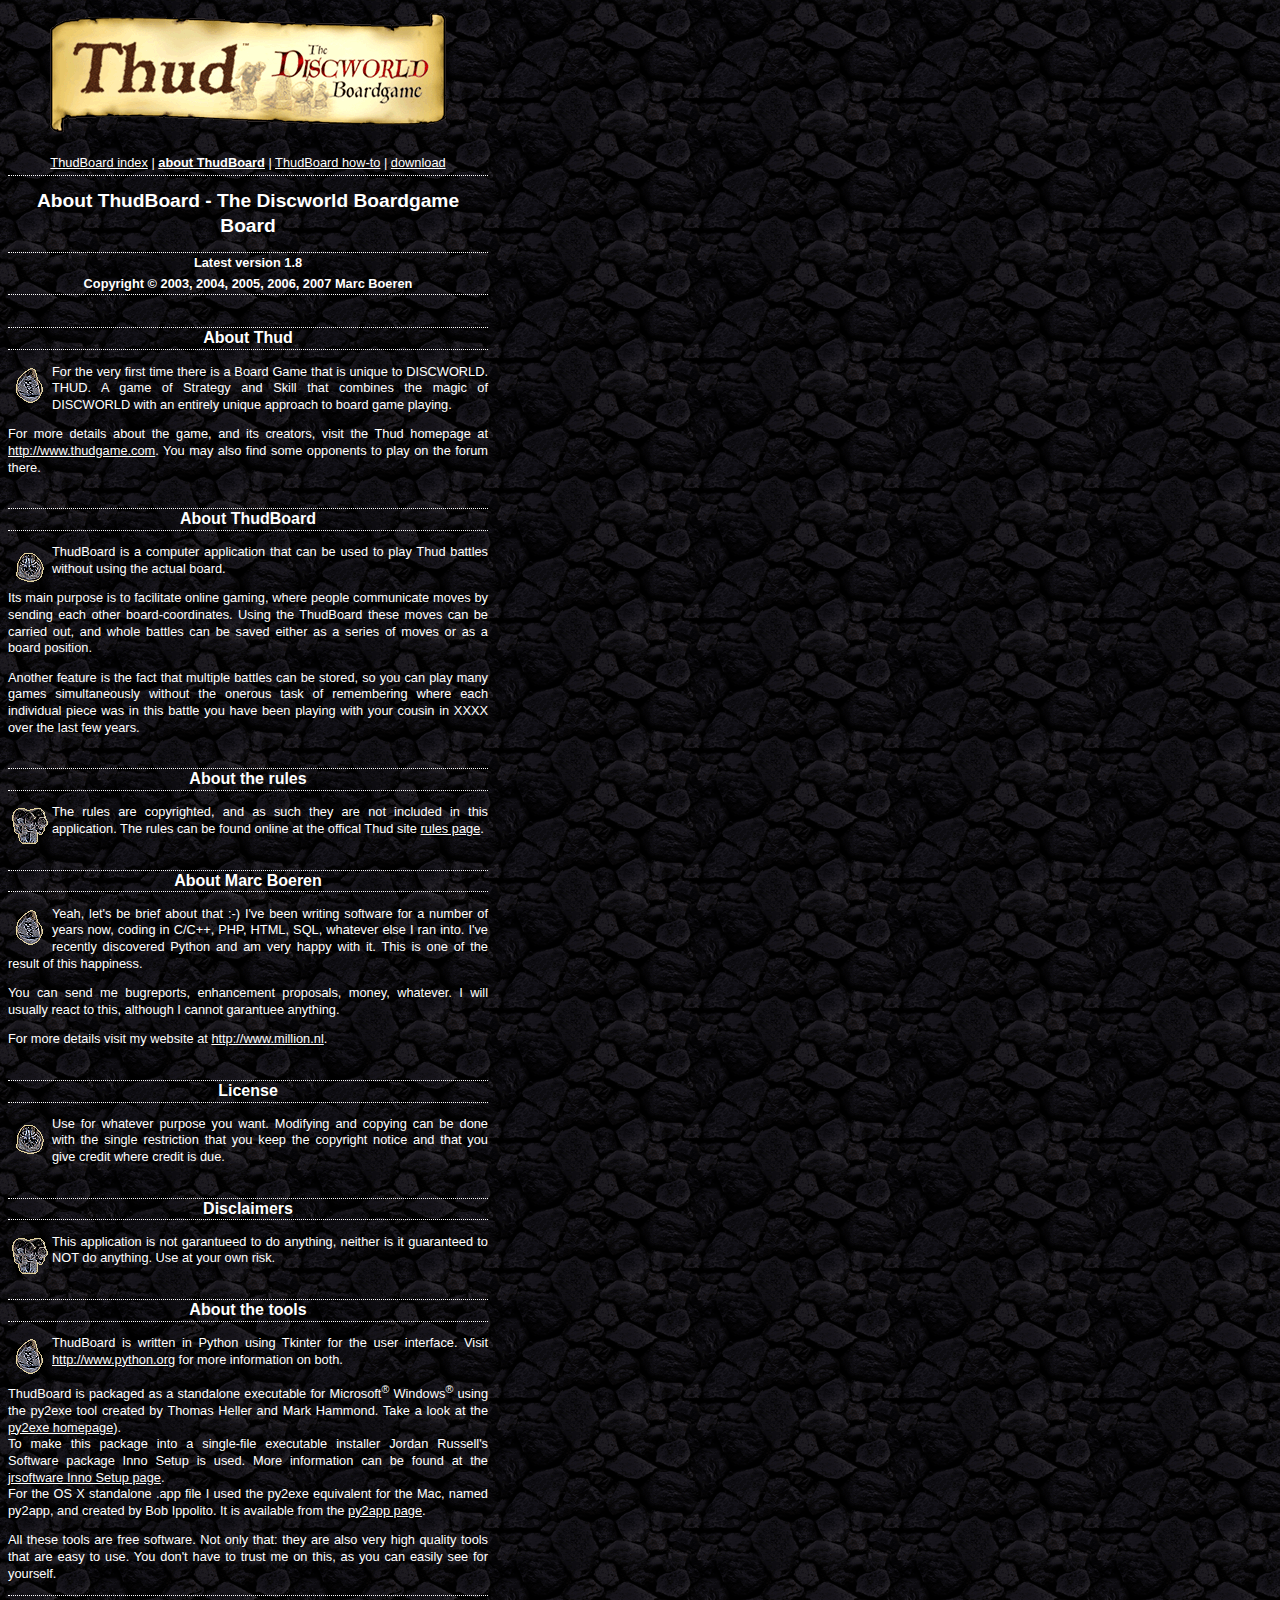
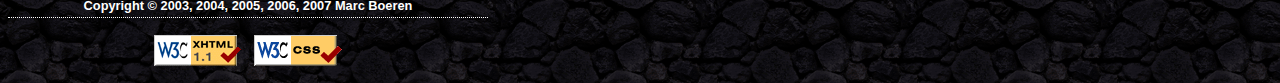
<file: website/public/thudboard/about.html>
<?xml version="1.0" encoding="UTF-8"?>
<!DOCTYPE html PUBLIC "-//W3C//DTD XHTML 1.1//EN"
    "http://www.w3.org/TR/xhtml11/DTD/xhtml11.dtd">
<html xmlns="http://www.w3.org/1999/xhtml" xml:lang="en">
<head>
  <title>ThudBoard ABOUT</title>
  <link rel="stylesheet" href="thudboard.css" type="text/css" />
</head>

<body>
<div class="flow">
<img alt="Thud - The Discworld Boardgame" src="img/thudscroll.gif" width="400" height="120" />

<p class="links">
<a href="index.html">ThudBoard index</a> | 
<a href="about.html"><b>about ThudBoard</b></a> | 
<a href="howto.html">ThudBoard how-to</a> | 
<a href="http://www.million.nl/thudboard/download.html">download</a>
</p>

<h1>About ThudBoard - The Discworld Boardgame Board</h1>

<h3>
Latest version 1.8<br/>
Copyright &copy; 2003, 2004, 2005, 2006, 2007 Marc Boeren
</h3>

<h2>About Thud</h2>
<p>
<img class="pgf" src="img/rock.gif" alt="the Thud stone" width="36" height="36"/>
For the very first time there is a Board Game that is unique to 
DISCWORLD. THUD. A game of Strategy and Skill that combines the 
magic of DISCWORLD with an entirely unique approach to board game 
playing.
</p><p>
For more details about the game, and its creators, visit the Thud 
homepage at <a href="http://www.thudgame.com">http://www.thudgame.com</a>. 
You may also find some opponents to play on the forum there.
</p>
<h2>About ThudBoard</h2>
<p>
<img class="pgf" src="img/dwarf.gif" alt="a Dwarf" width="36" height="36"/>
ThudBoard is a computer application that can be used to play Thud
battles without using the actual board.
</p><p>
Its main purpose is to facilitate online gaming, where people 
communicate moves by sending each other board-coordinates. Using
the ThudBoard these moves can be carried out, and whole battles
can be saved either as a series of moves or as a board position.
</p><p>
Another feature is the fact that multiple battles can be stored, 
so you can play many games simultaneously without the onerous task
of remembering where each individual piece was in this battle you 
have been playing with your cousin in XXXX over the last few years.
</p>
<h2>About the rules</h2>
<p>
<img class="pgf" src="img/troll.gif" alt="a Troll" width="36" height="36"/>
The rules are copyrighted, and as such they are not included in 
this application. The rules can be found online at the offical 
Thud site <a href="http://game.thudguild.com/rules.html">rules page</a>.
</p>
<h2>About Marc Boeren</h2>
<p>
<img class="pgf" src="img/rock.gif" alt="the Thud stone" width="36" height="36"/>
Yeah, let's be brief about that :-)
I've been writing software for a number of years now, coding in C/C++,
PHP, HTML, SQL, whatever else I ran into. I've recently discovered 
Python and am very happy with it. This is one of the result of this
happiness.
</p><p>
You can send me bugreports, enhancement proposals, money, whatever.
I will usually react to this, although I cannot garantuee anything.
</p><p>
For more details visit my website at <a href="http://www.million.nl">http://www.million.nl</a>.
</p>
<h2>License</h2>
<p>
<img class="pgf" src="img/dwarf.gif" alt="a Dwarf" width="36" height="36"/>
Use for whatever purpose you want. Modifying and copying can be done
with the single restriction that you keep the copyright notice and 
that you give credit where credit is due.
</p>
<h2>Disclaimers</h2>
<p>
<img class="pgf" src="img/troll.gif" alt="a Troll" width="36" height="36"/>
This application is not garantueed to do anything, neither is it 
guaranteed to NOT do anything. Use at your own risk.
</p>
<h2>About the tools</h2>
<p>
<img class="pgf" src="img/rock.gif" alt="the Thud stone" width="36" height="36"/>
ThudBoard is written in Python using Tkinter for the user interface. 
Visit <a href="http://www.python.org">http://www.python.org</a> for 
more information on both.
</p>
<p>
ThudBoard is packaged as a standalone executable for 
Microsoft<sup>&reg;</sup> Windows<sup>&reg;</sup> using the py2exe 
tool created by Thomas Heller and Mark Hammond. Take a look at the 
<a href="http://starship.python.net/crew/theller/py2exe/">py2exe 
homepage</a>).<br/>
To make this package into a single-file executable installer 
Jordan Russell's Software package Inno Setup is used. More information
can be found at the <a href="http://www.jrsoftware.org/isinfo.php">jrsoftware 
Inno Setup page</a>.<br/>
For the OS X standalone .app file I used the py2exe equivalent for the
Mac, named py2app, and created by Bob Ippolito. It is available from the
<a href="http://cheeseshop.python.org/pypi/py2app">py2app page</a>.<br/>
</p>
<p>
All these tools are free software. Not only that: they are also very high 
quality tools that are easy to use. You don't have to trust me on this, 
as you can easily see for yourself.
</p>
<h3>
Copyright &copy; 2003, 2004, 2005, 2006, 2007 Marc Boeren<br/>
</h3>

<a href="http://validator.w3.org/check/referer"><img src="img/valid-xhtml11.gif" alt="Valid XHTML 1.1!" height="31" width="88" /></a>
<a href="http://jigsaw.w3.org/css-validator/validator?uri=http://www.million.nl/thudboard/thudboard.css"><img src="img/vcss.gif" alt="Valid CSS!" height="31" width="88" /></a>

</div>

</body>
</html>
</file>
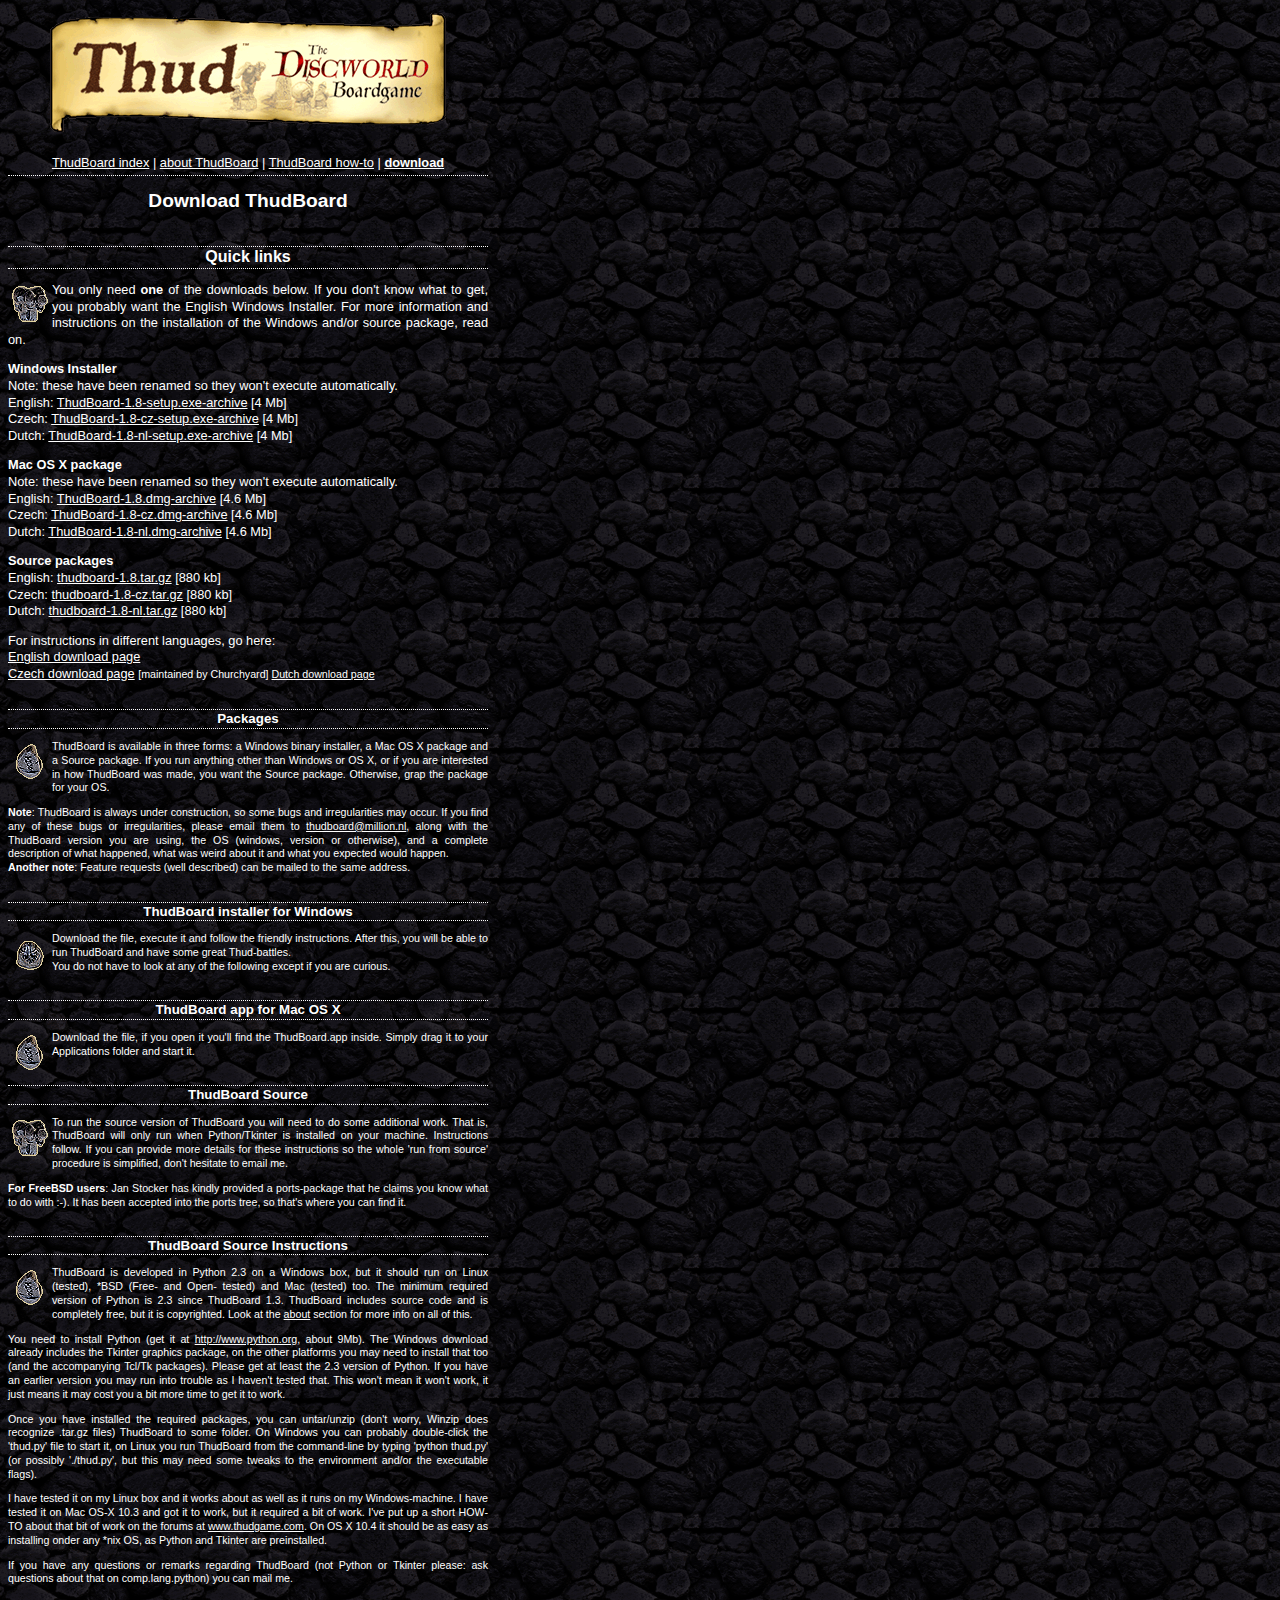
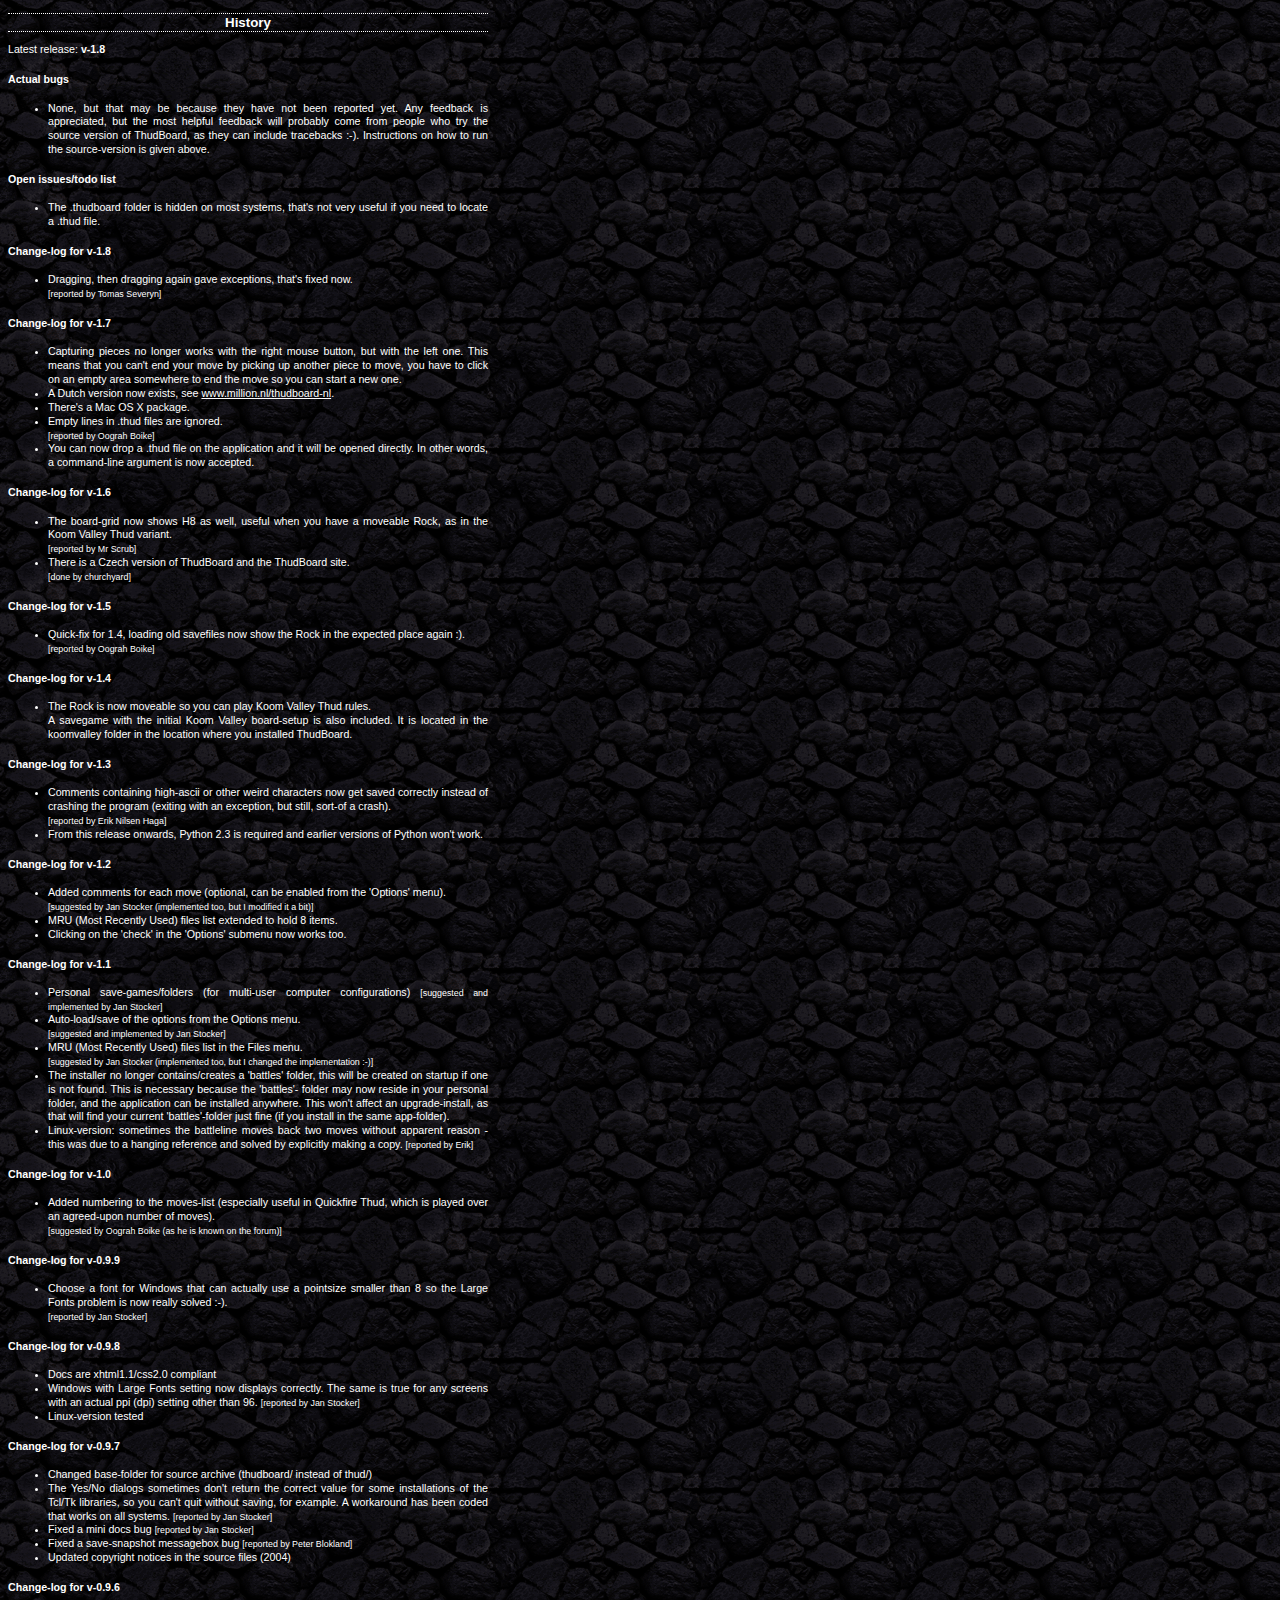
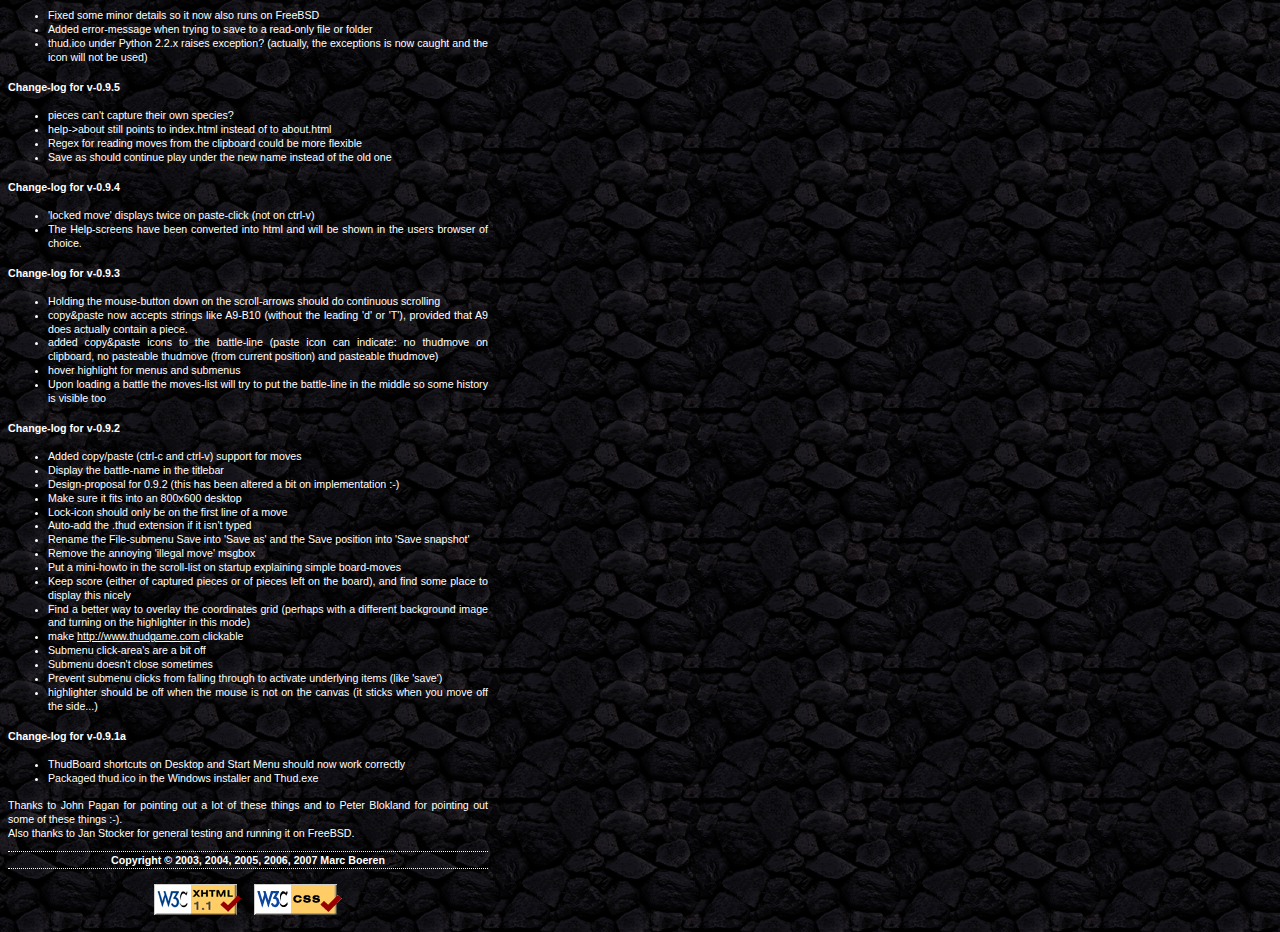
<file: website/public/thudboard/download.html>
<?xml version="1.0" encoding="UTF-8"?>
<!DOCTYPE html PUBLIC "-//W3C//DTD XHTML 1.1//EN"
    "http://www.w3.org/TR/xhtml11/DTD/xhtml11.dtd">
<html xmlns="http://www.w3.org/1999/xhtml" xml:lang="en">
<head>
  <title>ThudBoard DOWNLOAD</title>
  <link rel="stylesheet" href="thudboard.css" type="text/css" />
</head>

<body>
<div class="flow">
<img alt="Thud - The Discworld Boardgame" src="img/thudscroll.gif" width="400" height="120" />

<p class="links">
<a href="index.html">ThudBoard index</a> |
<a href="about.html">about ThudBoard</a> |
<a href="howto.html">ThudBoard how-to</a> |
<a href="http://www.million.nl/thudboard/download.html"><b>download</b></a>
</p>

<h1>Download ThudBoard</h1>

<h2>Quick links</h2>
<p>
<img class="pgf" src="img/troll.gif" alt="a Troll" width="36" height="36"/>
You only need <b>one</b> of the downloads below. If you don't know what to get, you
probably want the English Windows Installer. For more information and
instructions on the installation of the Windows and/or source package, read on.
</p>
<p>
<b>Windows Installer</b><br/>
Note: these have been renamed so they won't execute automatically.</br>
English: <a href="http://www.million.nl/file/ThudBoard-1.8-setup.exe-archive">ThudBoard-1.8-setup.exe-archive</a> [4 Mb]<br/>
Czech: <a href="http://www.million.nl/file/ThudBoard-1.8-cz-setup.exe-archive">ThudBoard-1.8-cz-setup.exe-archive</a> [4 Mb]<br/>
Dutch: <a href="http://www.million.nl/file/ThudBoard-1.8-nl-setup.exe-archive">ThudBoard-1.8-nl-setup.exe-archive</a> [4 Mb]<br/>
</p>
<p>
<b>Mac OS X package</b><br/>
Note: these have been renamed so they won't execute automatically.</br>
English: <a href="http://www.million.nl/file/ThudBoard-1.8.dmg-archive">ThudBoard-1.8.dmg-archive</a> [4.6 Mb]<br/>
Czech: <a href="http://www.million.nl/file/ThudBoard-1.8-cz.dmg-archive">ThudBoard-1.8-cz.dmg-archive</a> [4.6 Mb]<br/>
Dutch: <a href="http://www.million.nl/file/ThudBoard-1.8-nl.dmg-archive">ThudBoard-1.8-nl.dmg-archive</a> [4.6 Mb]<br/>
</p>
<p>
<b>Source packages</b><br/>
English: <a href="http://www.million.nl/file/thudboard-1.8.tar.gz">thudboard-1.8.tar.gz</a> [880 kb]<br/>
Czech: <a href="http://www.million.nl/file/thudboard-1.8-cz.tar.gz">thudboard-1.8-cz.tar.gz</a> [880 kb]<br/>
Dutch: <a href="http://www.million.nl/file/thudboard-1.8-nl.tar.gz">thudboard-1.8-nl.tar.gz</a> [880 kb]<br/>
</p>
<p>
For instructions in different languages, go here:<br/>
<a href="http://www.million.nl/thudboard/download.html">English download page</a><br/>
<a href="http://www.million.nl/thudboard-cz/download.html">Czech download page</a>
<small>[maintained by Churchyard]</small<br/>
<a href="http://www.million.nl/thudboard-nl/download.html">Dutch download page</a><br/>
</p>

<h2>Packages</h2>
<p>
<img class="pgf" src="img/rock.gif" alt="the Thud stone" width="36" height="36"/>
ThudBoard is available in three forms: a Windows binary installer, a Mac
OS X package and a Source package. If you run anything other than Windows or
OS X, or if you are interested in how ThudBoard was made, you want the Source
package. Otherwise, grap the package for your OS.
</p>
<p>
<b>Note</b>: ThudBoard is always under construction, so some bugs and irregularities
may occur. If you find any of these bugs or irregularities, please email
them to <a href="mailto:thudboard@million.nl">thudboard@million.nl</a>, along
with  the ThudBoard version you are using, the OS (windows, version or otherwise),
and a complete description of what happened, what was weird about it and what
you expected would happen.<br/>
<b>Another note</b>: Feature requests (well described) can be mailed to the same
address.
</p>


<h2>ThudBoard installer for Windows</h2>
<p>
<img class="pgf" src="img/dwarf.gif" alt="a Dwarf" width="36" height="36"/>
Download the file, execute it and follow the friendly instructions. After
this, you will be able to run ThudBoard and have some great Thud-battles.<br/>
You do not have to look at any of the following except if you are curious.
</p>

<h2>ThudBoard app for Mac OS X</h2>
<p>
<img class="pgf" src="img/rock.gif" alt="the Thud stone" width="36" height="36"/>
Download the file, if you open it you'll find the ThudBoard.app inside.
Simply drag it to your Applications folder and start it.
</p>

<h2>ThudBoard Source</h2>
<p>
<img class="pgf" src="img/troll.gif" alt="a Troll" width="36" height="36"/>
To run the source version of ThudBoard you will need to do some additional
work. That is, ThudBoard will only run when Python/Tkinter is installed on
your machine. Instructions follow. If you can provide more details for these
instructions so the whole 'run from source' procedure is simplified, don't
hesitate to email me.
</p>
<p><b>For FreeBSD users</b>: Jan Stocker has kindly provided a ports-package
that he claims you know what to do with :-). It has been accepted into the
ports tree, so that's where you can find it.
</p>

<h2>ThudBoard Source Instructions</h2>
<p>
<img class="pgf" src="img/rock.gif" alt="the Thud stone" width="36" height="36"/>
ThudBoard is developed in Python 2.3 on a Windows box, but it should run on
Linux (tested), *BSD (Free- and Open- tested) and Mac (tested) too. The minimum
required version of Python is 2.3 since ThudBoard 1.3. ThudBoard includes source
code and is completely free, but it is copyrighted. Look at the
<a href="about.html">about</a> section for more info on all of this.
</p>
<p>
You need to install Python (get it at <a href="http://www.python.org">http://www.python.org</a>, about 9Mb).
The Windows download already includes the Tkinter graphics package, on the
other platforms you may need to install that too (and the accompanying Tcl/Tk
packages). Please get at least the 2.3 version of Python. If you have an earlier
version you may run into trouble as I haven't tested that. This won't mean it
won't work, it just means it may cost you a bit more time to get it to work.
</p>
<p>
Once you have installed the required packages, you can untar/unzip (don't worry,
Winzip does recognize .tar.gz files) ThudBoard to some folder. On Windows you
can probably double-click the 'thud.py' file to start it, on Linux you run
ThudBoard from the command-line by typing 'python thud.py' (or possibly './thud.py',
but this may need some tweaks to the environment and/or the executable flags).
</p>
<p>
I have tested it on my Linux box and it works about as well as it runs on my
Windows-machine. I have tested it on Mac OS-X 10.3 and got it to work, but it
required a bit of work. I've put up a short HOW-TO about that bit of work on the
forums at <a href="http://www.thudgame.com">www.thudgame.com</a>. On OS X 10.4 it
should be as easy as installing onder any *nix OS, as Python and Tkinter are
preinstalled.
</p>
<p>
If you have any questions or remarks regarding ThudBoard (not Python or
Tkinter please: ask questions about that on comp.lang.python) you can mail me.
</p>

<h2>History</h2>
<p>
Latest release: <b>v-1.8</b>
</p>

<h4>Actual bugs</h4>
<ul>
<li>None, but that may be because they have not been reported yet. Any feedback
is appreciated, but the most helpful feedback will probably come from
people who try the source version of ThudBoard, as they can include tracebacks :-).
Instructions on how to run the source-version is given above.<br/>
</li>
</ul>

<h4>Open issues/todo list</h4>
<ul>
<li>The .thudboard folder is hidden on most systems, that's not very useful
if you need to locate a .thud file.</li>
</ul>

<h4>Change-log for v-1.8</h4>
<ul>
<li>Dragging, then dragging again gave exceptions, that's fixed now.<br/>
<small>[reported by Tomas Severyn]</small></li>
</ul>

<h4>Change-log for v-1.7</h4>
<ul>
<li>Capturing pieces no longer works with the right mouse button, but with the
left one. This means that you can't end your move by picking up another piece to
move, you have to click on an empty area somewhere to end the move so you can
start a new one.
</li>
<li>A Dutch version now exists, see <a href="http://www.million.nl/thudboard-nl">www.million.nl/thudboard-nl</a>.
</li>
<li>There's a Mac OS X package.
</li>
<li>Empty lines in .thud files are ignored.<br/>
<small>[reported by Oograh Boike]</small></li>
<li>You can now drop a .thud file on the application and it will be opened
directly. In other words, a command-line argument is now accepted.</li>
</ul>

<h4>Change-log for v-1.6</h4>
<ul>
<li>The board-grid now shows H8 as well, useful when you have a moveable Rock,
as in the Koom Valley Thud variant.<br/>
<small>[reported by Mr Scrub]</small></li>
<li>There is a Czech version of ThudBoard and the ThudBoard site.<br/>
<small>[done by churchyard]</small></li>
</ul>

<h4>Change-log for v-1.5</h4>
<ul>
<li>Quick-fix for 1.4, loading old savefiles now show the Rock in the expected
place again :).<br/>
<small>[reported by Oograh Boike]</small></li>
</ul>

<h4>Change-log for v-1.4</h4>
<ul>
<li>The Rock is now moveable so you can play Koom Valley Thud rules.<br/>
A savegame with the initial Koom Valley board-setup is also included.
It is located in the koomvalley folder in the location where you installed
ThudBoard.</li>
</ul>

<h4>Change-log for v-1.3</h4>
<ul>
<li>Comments containing high-ascii or other weird characters now get saved
correctly instead of crashing the program (exiting with an exception, but
still, sort-of a crash).<br/>
<small>[reported by Erik Nilsen Haga]</small></li>
<li>From this release onwards, Python 2.3 is required and earlier versions
of Python won't work.</li>
</ul>

<h4>Change-log for v-1.2</h4>
<ul>
<li>Added comments for each move (optional, can be enabled from the 'Options'
menu).<br/>
<small>[suggested by Jan Stocker (implemented too, but I modified it a bit)]</small></li>
<li>MRU (Most Recently Used) files list extended to hold 8 items.</li>
<li>Clicking on the 'check' in the 'Options' submenu now works too.</li>
</ul>

<h4>Change-log for v-1.1</h4>
<ul>
<li>Personal save-games/folders (for multi-user computer configurations)
<small>[suggested and implemented by Jan Stocker]</small></li>
<li>Auto-load/save of the options from the Options menu.<br/>
<small>[suggested and implemented by Jan Stocker]</small></li>
<li>MRU (Most Recently Used) files list in the Files menu.<br/>
<small>[suggested by Jan Stocker (implemented too, but I changed the
implementation :-)]</small></li>
<li>The installer no longer contains/creates a 'battles' folder, this will be
created on startup if one is not found. This is necessary because the 'battles'-
folder may now reside in your personal folder, and the application can be installed
anywhere. This won't affect an upgrade-install, as that will find your current
'battles'-folder just fine (if you install in the same app-folder).</li>
<li>Linux-version: sometimes the battleline moves back two moves without apparent
reason - this was due to a hanging reference and solved by explicitly making a copy.
<small>[reported by Erik]</small></li>
</ul>

<h4>Change-log for v-1.0</h4>
<ul>
<li>Added numbering to the moves-list (especially useful in Quickfire Thud, which
is played over an agreed-upon number of moves).<br/>
<small>[suggested by Oograh Boike (as he is known on the forum)]</small></li>
</ul>

<h4>Change-log for v-0.9.9</h4>
<ul>
<li>Choose a font for Windows that can actually use a pointsize smaller than 8
so the Large Fonts problem is now really solved :-).<br/>
<small>[reported by Jan Stocker]</small></li>
</ul>

<h4>Change-log for v-0.9.8</h4>
<ul>
<li>Docs are xhtml1.1/css2.0 compliant</li>
<li>Windows with Large Fonts setting now displays correctly. The same is true for
any screens with an actual ppi (dpi) setting other than 96.
<small>[reported by Jan Stocker]</small></li>
<li>Linux-version tested</li>
</ul>

<h4>Change-log for v-0.9.7</h4>
<ul>
<li>Changed base-folder for source archive (thudboard/ instead of thud/)</li>
<li>The Yes/No dialogs sometimes don't return the correct value for some installations
of the Tcl/Tk libraries, so you can't quit without saving, for example. A workaround
has been coded that works on all systems.
<small>[reported by Jan Stocker]</small></li>
<li>Fixed a mini docs bug
<small>[reported by Jan Stocker]</small></li>
<li>Fixed a save-snapshot messagebox bug
<small>[reported by Peter Blokland]</small></li>
<li>Updated copyright notices in the source files (2004)</li>
</ul>

<h4>Change-log for v-0.9.6</h4>
<ul>
<li>Fixed some minor details so it now also runs on FreeBSD</li>
<li>Added error-message when trying to save to a read-only file or folder</li>
<li>thud.ico under Python 2.2.x raises exception? (actually, the exceptions is
now caught and the icon will not be used)</li>
</ul>

<h4>Change-log for v-0.9.5</h4>
<ul>
<li>pieces can't capture their own species?</li>
<li>help->about still points to index.html instead of to about.html</li>
<li>Regex for reading moves from the clipboard could be more flexible</li>
<li>Save as should continue play under the new name instead of the old one</li>
</ul>

<h4>Change-log for v-0.9.4</h4>
<ul>
<li>'locked move' displays twice on paste-click (not on ctrl-v)</li>
<li>The Help-screens have been converted into html and will be shown in the users browser of choice.</li>
</ul>

<h4>Change-log for v-0.9.3</h4>
<ul>
<li>Holding the mouse-button down on the scroll-arrows should do continuous scrolling</li>
<li>copy&amp;paste now accepts strings like A9-B10 (without the leading 'd' or 'T'), provided that A9 does actually contain a piece.</li>
<li>added copy&amp;paste icons to the battle-line (paste icon can indicate: no thudmove on clipboard, no pasteable thudmove (from current position) and pasteable thudmove)</li>
<li>hover highlight for menus and submenus</li>
<li>Upon loading a battle the moves-list will try to put the battle-line in the middle so some history is visible too</li>
</ul>

<h4>Change-log for v-0.9.2</h4>
<ul>
<li>Added copy/paste (ctrl-c and ctrl-v) support for moves</li>
<li>Display the battle-name in the titlebar</li>
<li>Design-proposal for 0.9.2 (this has been altered a bit on implementation :-)</li>
<li>Make sure it fits into an 800x600 desktop</li>
<li>Lock-icon should only be on the first line of a move</li>
<li>Auto-add the .thud extension if it isn't typed</li>
<li>Rename the File-submenu Save into 'Save as' and the Save position into 'Save snapshot'</li>
<li>Remove the annoying 'illegal move' msgbox</li>
<li>Put a mini-howto in the scroll-list on startup explaining simple board-moves</li>
<li>Keep score (either of captured pieces or of pieces left on the board), and find some place to display this nicely</li>
<li>Find a better way to overlay the coordinates grid (perhaps with a different background image and turning on the highlighter in this mode)</li>
<li>make <a href="http://www.thudgame.com">http://www.thudgame.com</a> clickable</li>
<li>Submenu click-area's are a bit off</li>
<li>Submenu doesn't close sometimes</li>
<li>Prevent submenu clicks from falling through to activate underlying items (like 'save')</li>
<li>highlighter should be off when the mouse is not on the canvas (it sticks when you move off the side...)</li>
</ul>

<h4>Change-log for v-0.9.1a</h4>
<ul>
<li>ThudBoard shortcuts on Desktop and Start Menu should now work correctly</li>
<li>Packaged thud.ico in the Windows installer and Thud.exe</li>
</ul>

<p>
Thanks to John Pagan for pointing out a lot of these things and to
Peter Blokland for pointing out some of these things :-).<br/>
Also thanks to Jan Stocker for general testing and running it on FreeBSD.
</p>

<h3>
Copyright &copy; 2003, 2004, 2005, 2006, 2007 Marc Boeren<br/>
</h3>

<a href="http://validator.w3.org/check/referer"><img src="img/valid-xhtml11.gif" alt="Valid XHTML 1.1!" height="31" width="88" /></a>
<a href="http://jigsaw.w3.org/css-validator/validator?uri=http://www.million.nl/thudboard/thudboard.css"><img src="img/vcss.gif" alt="Valid CSS!" height="31" width="88" /></a>

</div>

</body>
</html>
</file>
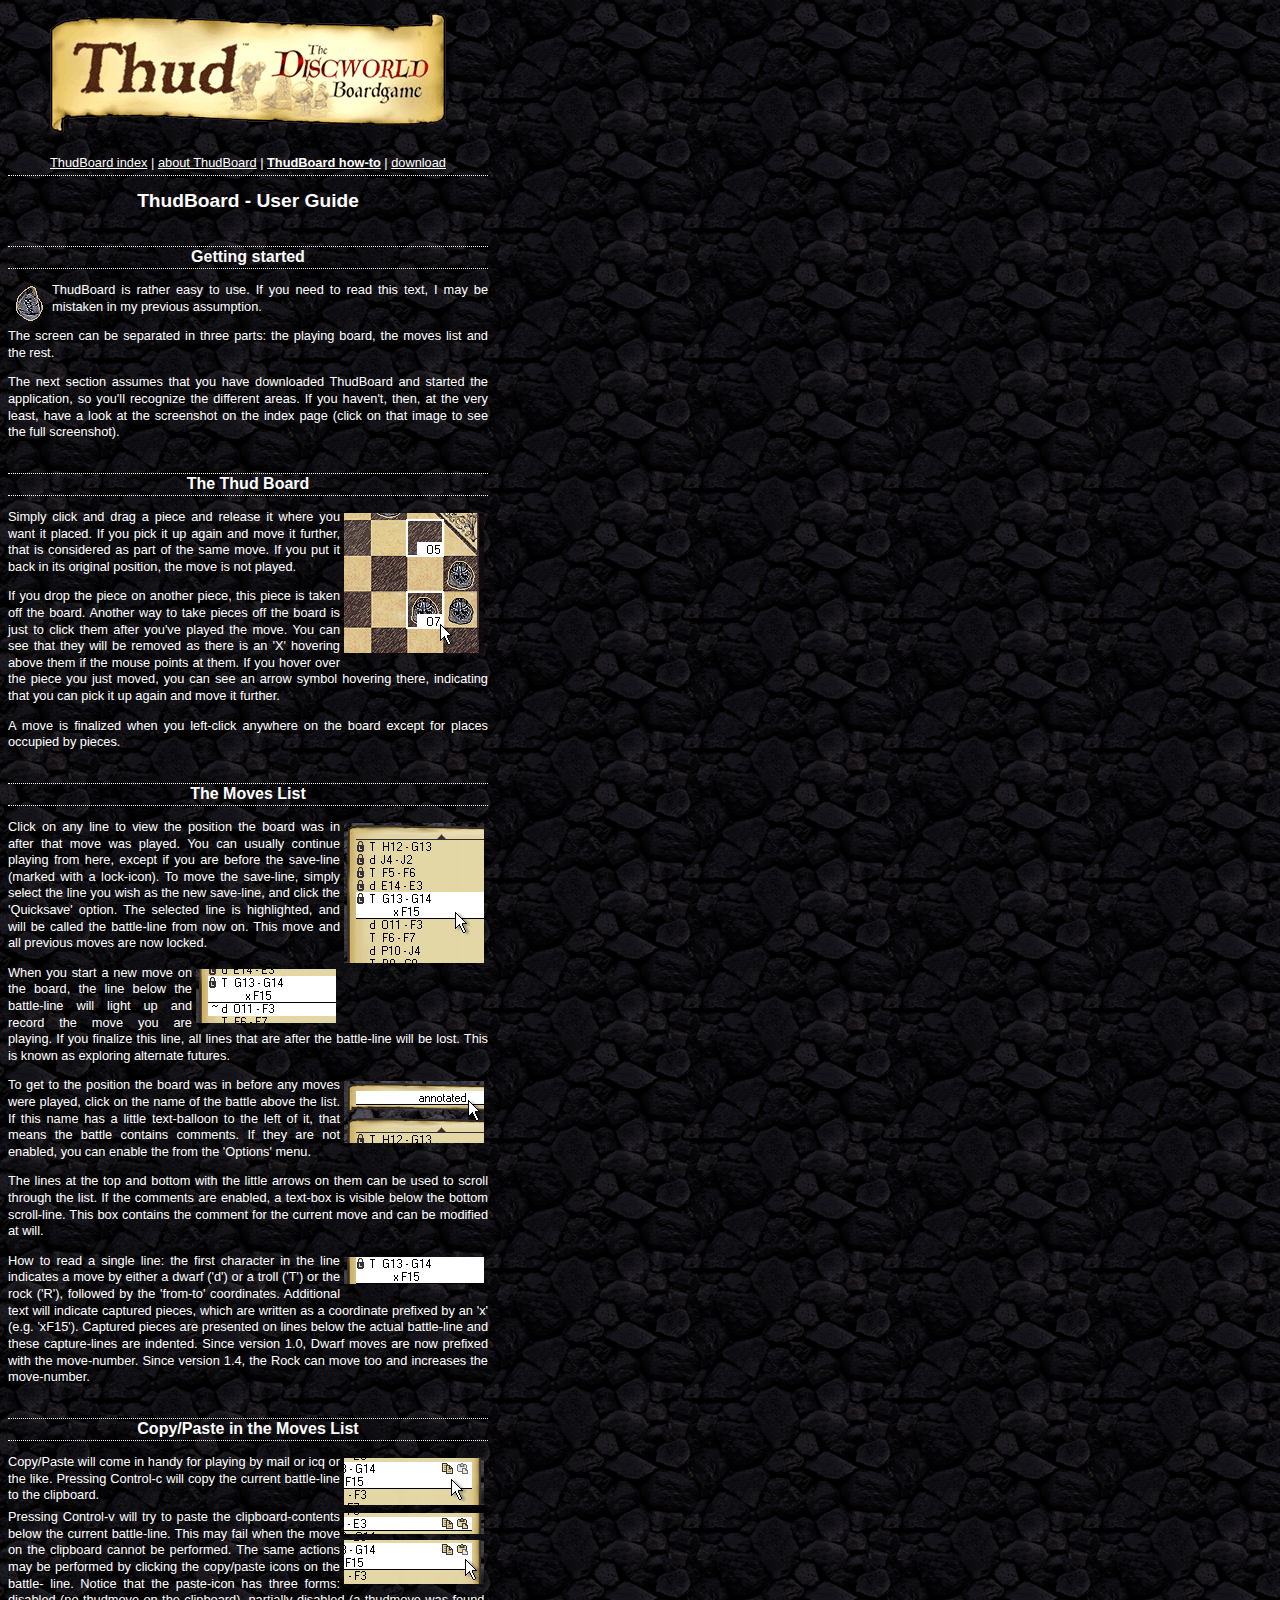
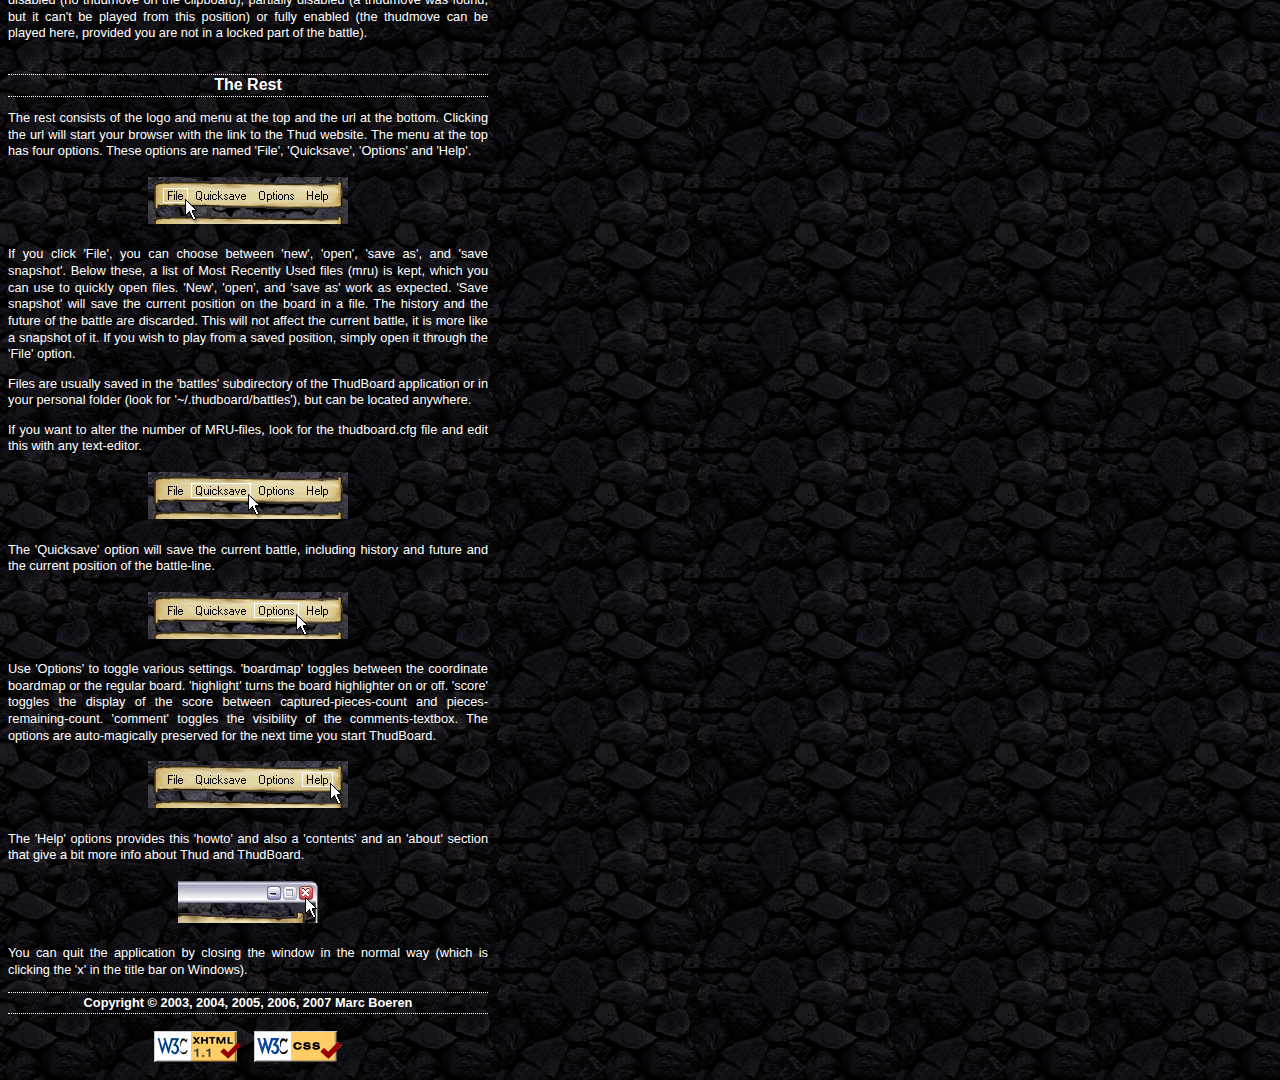
<file: website/public/thudboard/howto.html>
<?xml version="1.0" encoding="UTF-8"?>
<!DOCTYPE html PUBLIC "-//W3C//DTD XHTML 1.1//EN"
    "http://www.w3.org/TR/xhtml11/DTD/xhtml11.dtd">
<html xmlns="http://www.w3.org/1999/xhtml" xml:lang="en">
<head>
  <title>ThudBoard HOWTO</title>
  <link rel="stylesheet" href="thudboard.css" type="text/css" />
</head>

<body>
<div class="flow">
<img alt="Thud - The Discworld Boardgame" src="img/thudscroll.gif" width="400" height="120" />

<p class="links">
<a href="index.html">ThudBoard index</a> | 
<a href="about.html">about ThudBoard</a> | 
<a href="howto.html"><b>ThudBoard how-to</b></a> | 
<a href="http://www.million.nl/thudboard/download.html">download</a>
</p>

<h1>ThudBoard - User Guide</h1>

<h2>Getting started</h2>
<p>
<img class="pgf" src="img/rock.gif" alt="the Thud stone" width="36" height="36"/>
ThudBoard is rather easy to use. If you need to read this text, I
may be mistaken in my previous assumption.
</p><p>
The screen can be separated in three parts: the playing board, the moves
list and the rest.<br/>
</p><p>
The next section assumes that you have downloaded ThudBoard and started 
the application, so you'll recognize the different areas. If you haven't, 
then, at the very least, have a look at the screenshot on the index page 
(click on that image to see the full screenshot).<br/>
</p>

<h2>The Thud Board</h2>
<p>
<img class="illu" alt="Left-click-and-drag to move a piece" src="img/movepiece.gif" width="140" height="140" />
Simply click and drag a piece and release it where you want it placed.
If you pick it up again and move it further, that is considered as part
of the same move. If you put it back in its original position, the move
is not played.
</p><p>
If you drop the piece on another piece, this piece is taken off the board.
Another way to take pieces off the board is just to click them after you've
played the move. You can see that they will be removed as there is an 'X' 
hovering above them if the mouse points at them. If you hover over the
piece you just moved, you can see an arrow symbol hovering there, indicating
that you can pick it up again and move it further.
</p><p>
A move is finalized when you left-click anywhere on the board except for 
places occupied by pieces.
</p>
<h2>The Moves List</h2>
<p>
<img class="illu" alt="The highlighted move is called the battle-line" src="img/battleline.gif" width="140" height="140" />
Click on any line to view the position the board was in after that move 
was played. You can usually continue playing from here, except if you are
before the save-line (marked with a lock-icon). To move the save-line, simply 
select the line you wish as the new save-line, and click the 'Quicksave' option.
The selected line is highlighted, and will be called the battle-line from 
now on. This move and all previous moves are now locked.
</p><p>
<img class="illu" alt="The move in progress is highlighted beneath the battle-line" src="img/moveinprogress.gif" width="140" height="54" />
When you start a new move on the board, the line below the battle-line will
light up and record the move you are playing. If you finalize this line, 
all lines that are after the battle-line will be lost. This is known as 
exploring alternate futures.
</p><p>
<img class="illu" alt="Select the name to get to the initial battle position" src="img/selectname.gif" width="140" height="62" />
To get to the position the board was in before any moves were played, click
on the name of the battle above the list. If this name has a little text-balloon
to the left of it, that means the battle contains comments. If they are not
enabled, you can enable the from the 'Options' menu.
</p><p>
The lines at the top and bottom with the little arrows on them can be used
to scroll through the list. If the comments are enabled, a text-box is 
visible below the bottom scroll-line. This box contains the comment for the
current move and can be modified at will.
</p><p>
<img class="illu" alt="A single move" src="img/singleline.gif" width="140" height="27" />
How to read a single line: the first character in the line indicates a move 
by either a dwarf ('d') or a troll ('T') or the rock ('R'), followed by the 
'from-to' coordinates. Additional text will indicate captured pieces, which 
are written as a coordinate prefixed by an 'x' (e.g. 'xF15'). Captured pieces 
are presented on lines below the actual battle-line and these capture-lines 
are indented. Since version 1.0, Dwarf moves are now prefixed with the 
move-number. Since version 1.4, the Rock can move too and increases the 
move-number.
</p>
<h2>Copy/Paste in the Moves List</h2>
<p>
<img class="illu" alt="The copy icon is active, the paste icon isn't" src="img/copyicon.gif" width="140" height="47" />
Copy/Paste will come in handy for playing by mail or icq or the like.
Pressing Control-c will copy the current battle-line to the clipboard.<br class="clear" />
<img class="illu" alt="The paste icon is semi-active" src="img/pasteicon.gif" width="140" height="71" />
Pressing Control-v will try to paste the clipboard-contents below the current 
battle-line. This may fail when the move on the clipboard cannot be performed.
The same actions may be performed by clicking the copy/paste icons on the battle-
line. Notice that the paste-icon has three forms: disabled (no thudmove on the
clipboard), partially disabled (a thudmove was found, but it can't be played 
from this position) or fully enabled (the thudmove can be played here, provided
you are not in a locked part of the battle).
</p>
<h2>The Rest</h2>
<p>
The rest consists of the logo and menu at the top and the url at the bottom. 
Clicking the url will start your browser with the link to the Thud website. 
The menu at the top has four options. These options are named 'File', 
'Quicksave', 'Options' and 'Help'. 
</p>
<img alt="The File menu" src="img/filemenu.gif" width="200" height="47" />
<p>
If you click 'File', you can choose between 'new', 'open', 'save as', 
and 'save snapshot'. Below these, a list of Most Recently Used files (mru) 
is kept, which you can use to quickly open files. 'New', 'open', and 'save as' 
work as expected. 'Save snapshot' will save the current position on the board 
in a file. The history and the future of the battle are discarded.
This will not affect the current battle, it is more like a snapshot of 
it. If you wish to play from a saved position, simply open it through the
'File' option.
</p><p>
Files are usually saved in the 'battles' subdirectory of the ThudBoard 
application or in your personal folder (look for '~/.thudboard/battles'), but 
can be located anywhere.
</p><p>
If you want to alter the number of MRU-files, look for the thudboard.cfg file
and edit this with any text-editor.
</p>
<img alt="The Quicksave menu" src="img/quicksavemenu.gif" width="200" height="47" />
<p>
The 'Quicksave' option will save the current battle, including history and 
future and the current position of the battle-line. 
</p>
<img alt="The Options menu" src="img/optionsmenu.gif" width="200" height="47" />
<p>
Use 'Options' to toggle various settings. 'boardmap' toggles between the 
coordinate boardmap or the regular board. 'highlight' turns the board 
highlighter on or off. 'score' toggles the display of the score between 
captured-pieces-count and pieces-remaining-count. 'comment' toggles the 
visibility of the comments-textbox. The options are auto-magically preserved 
for the next time you start ThudBoard.
</p>
<img alt="The Help menu" src="img/helpmenu.gif" width="200" height="47" />
<p>
The 'Help' options provides this 'howto' and also a 'contents' and an 'about' 
section that give a bit more info about Thud and ThudBoard.
</p>
<img alt="The Quit button menu" src="img/quit.gif" width="140" height="42" />
<p>
You can quit the application by closing the window in the normal way
(which is clicking the 'x' in the title bar on Windows).
</p>

<h3>
Copyright &copy; 2003, 2004, 2005, 2006, 2007 Marc Boeren<br/>
</h3>

<a href="http://validator.w3.org/check/referer"><img src="img/valid-xhtml11.gif" alt="Valid XHTML 1.1!" height="31" width="88" /></a>
<a href="http://jigsaw.w3.org/css-validator/validator?uri=http://www.million.nl/thudboard/thudboard.css"><img src="img/vcss.gif" alt="Valid CSS!" height="31" width="88" /></a>

</div>

</body>
</html>
</file>
<file: website/public/thudboard-cz/thudboard.css>
body { 
  border: 0px; 
  margin: 0px;
  background: black url(img/bcktile.gif);
  color: white; 
  }

img {
  margin: 4px;
  }

img.pgf {
  float: left;
  }

img.illu {
  float: right;
  }

a img {
  border: 0px;
  }

h1, h2, p, a, div, li {
  font-family: Verdana,Arial,Helvetica,sans-serif; 
  line-height: 1.3em;
  }

h1 {
  font-size: 1.2em; 
  font-weight: bold;
  }

h2 {
  font-size: 1em; 
  font-weight: bold;
  margin-top: 2em;
  border-top: 1px dotted white;
  border-bottom: 1px dotted white;
  }

h3 {
  font-size: 0.8em; 
  font-weight: bold;
  border-top: 1px dotted white;
  border-bottom: 1px dotted white;
  }

h4 {
  font-size: 0.8em; 
  font-weight: bold;
  text-align: justify;
  }

a {
  font-size: 1em; 
  color: white; 
  background: inherit;
  }

li { 
  font-size: 0.8em; 
  text-align: justify;
  }

p { 
  font-size: 0.8em; 
  text-align: justify;
  }

p.links { 
  text-align: center;
  padding-bottom: 4px;
  border-bottom: 1px dotted white;
  }

small { 
  line-height: 1.2em;
  }

div.flow {
  padding: 0.5em;
  width: 30em;
  text-align: center; 
  }

br.clear {
  clear: right;
  }
</file>
<file: website/public/thudboard-nl/thudboard.css>
body { 
  border: 0px; 
  margin: 0px;
  background: black url(img/bcktile.gif);
  color: white; 
  }

img {
  margin: 4px;
  }

img.pgf {
  float: left;
  }

img.illu {
  float: right;
  }

a img {
  border: 0px;
  }

h1, h2, p, a, div, li {
  font-family: Verdana,Arial,Helvetica,sans-serif; 
  line-height: 1.3em;
  }

h1 {
  font-size: 1.2em; 
  font-weight: bold;
  }

h2 {
  font-size: 1em; 
  font-weight: bold;
  margin-top: 2em;
  border-top: 1px dotted white;
  border-bottom: 1px dotted white;
  }

h3 {
  font-size: 0.8em; 
  font-weight: bold;
  border-top: 1px dotted white;
  border-bottom: 1px dotted white;
  }

h4 {
  font-size: 0.8em; 
  font-weight: bold;
  text-align: justify;
  }

a {
  font-size: 1em; 
  color: white; 
  background: inherit;
  }

li { 
  font-size: 0.8em; 
  text-align: justify;
  }

p { 
  font-size: 0.8em; 
  text-align: justify;
  }

p.links { 
  text-align: center;
  padding-bottom: 4px;
  border-bottom: 1px dotted white;
  }

small { 
  line-height: 1.2em;
  }

sup.EN { 
  font-size: 0.6em;
  color: #CBCBCB;
  }

div.flow {
  padding: 0.5em;
  width: 30em;
  text-align: center; 
  }

br.clear {
  clear: right;
  }
</file>
<file: website/public/thudboard/thudboard.css>
body { 
  border: 0px; 
  margin: 0px;
  background: black url(img/bcktile.gif);
  color: white; 
  }

img {
  margin: 4px;
  }

img.pgf {
  float: left;
  }

img.illu {
  float: right;
  }

a img {
  border: 0px;
  }

h1, h2, p, a, div, li {
  font-family: Verdana,Arial,Helvetica,sans-serif; 
  line-height: 1.3em;
  }

h1 {
  font-size: 1.2em; 
  font-weight: bold;
  }

h2 {
  font-size: 1em; 
  font-weight: bold;
  margin-top: 2em;
  border-top: 1px dotted white;
  border-bottom: 1px dotted white;
  }

h3 {
  font-size: 0.8em; 
  font-weight: bold;
  border-top: 1px dotted white;
  border-bottom: 1px dotted white;
  }

h4 {
  font-size: 0.8em; 
  font-weight: bold;
  text-align: justify;
  }

a {
  font-size: 1em; 
  color: white; 
  background: inherit;
  }

li { 
  font-size: 0.8em; 
  text-align: justify;
  }

p { 
  font-size: 0.8em; 
  text-align: justify;
  }

p.links { 
  text-align: center;
  padding-bottom: 4px;
  border-bottom: 1px dotted white;
  }

small { 
  line-height: 1.2em;
  }

sup.EN { 
  font-size: 0.6em;
  color: #CBCBCB;
  }

div.flow {
  padding: 0.5em;
  width: 30em;
  text-align: center; 
  }

br.clear {
  clear: right;
  }
</file>
